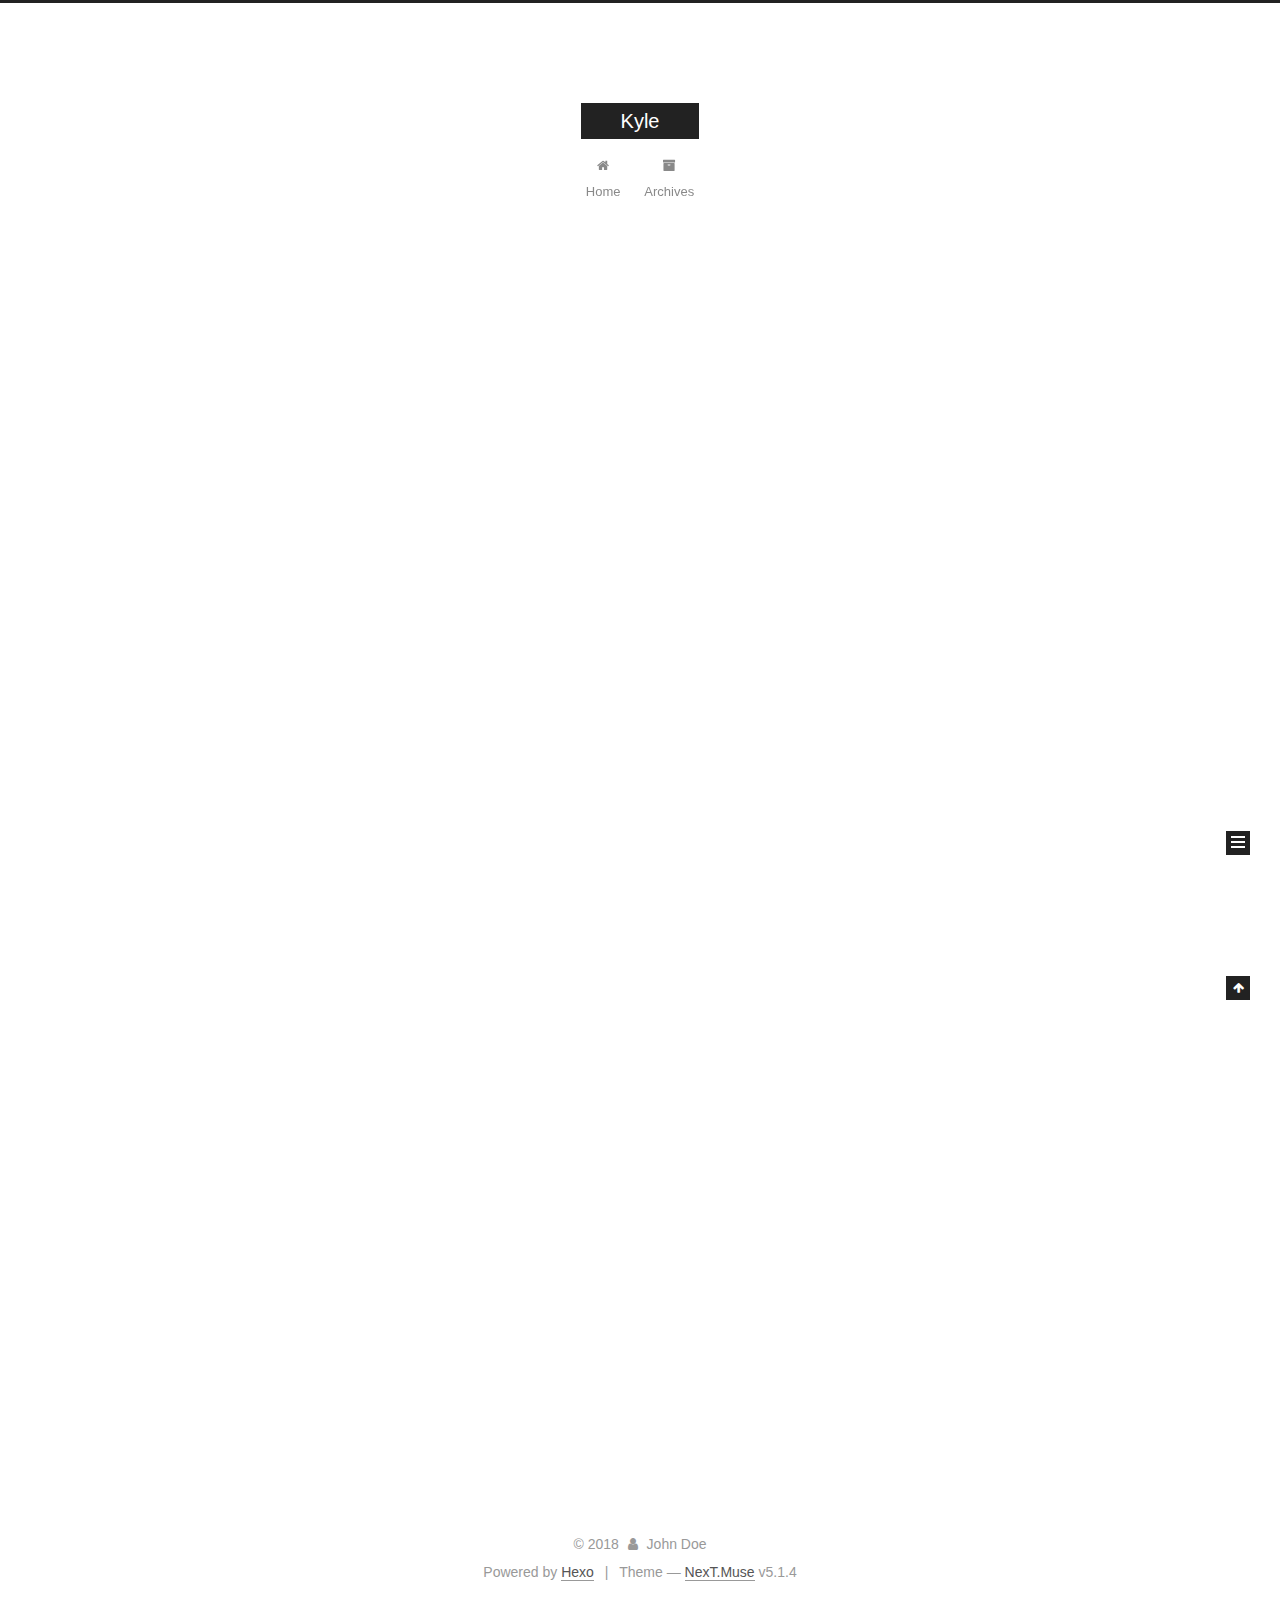
<file: index.html>
<!DOCTYPE html>



  


<html class="theme-next muse use-motion" lang="">
<head><meta name="generator" content="Hexo 3.8.0">
  <meta charset="UTF-8">
<meta http-equiv="X-UA-Compatible" content="IE=edge">
<meta name="viewport" content="width=device-width, initial-scale=1, maximum-scale=1">
<meta name="theme-color" content="#222">









<meta http-equiv="Cache-Control" content="no-transform">
<meta http-equiv="Cache-Control" content="no-siteapp">
















  
  
  <link href="/lib/fancybox/source/jquery.fancybox.css?v=2.1.5" rel="stylesheet" type="text/css">







<link href="/lib/font-awesome/css/font-awesome.min.css?v=4.6.2" rel="stylesheet" type="text/css">

<link href="/css/main.css?v=5.1.4" rel="stylesheet" type="text/css">


  <link rel="apple-touch-icon" sizes="180x180" href="/images/apple-touch-icon-next.png?v=5.1.4">


  <link rel="icon" type="image/png" sizes="32x32" href="/images/favicon-32x32-next.png?v=5.1.4">


  <link rel="icon" type="image/png" sizes="16x16" href="/images/favicon-16x16-next.png?v=5.1.4">


  <link rel="mask-icon" href="/images/logo.svg?v=5.1.4" color="#222">





  <meta name="keywords" content="Hexo, NexT">










<meta property="og:type" content="website">
<meta property="og:title" content="Kyle">
<meta property="og:url" content="http://yoursite.com/index.html">
<meta property="og:site_name" content="Kyle">
<meta property="og:locale" content="default">
<meta name="twitter:card" content="summary">
<meta name="twitter:title" content="Kyle">



<script type="text/javascript" id="hexo.configurations">
  var NexT = window.NexT || {};
  var CONFIG = {
    root: '/',
    scheme: 'Muse',
    version: '5.1.4',
    sidebar: {"position":"left","display":"post","offset":12,"b2t":false,"scrollpercent":false,"onmobile":false},
    fancybox: true,
    tabs: true,
    motion: {"enable":true,"async":false,"transition":{"post_block":"fadeIn","post_header":"slideDownIn","post_body":"slideDownIn","coll_header":"slideLeftIn","sidebar":"slideUpIn"}},
    duoshuo: {
      userId: '0',
      author: 'Author'
    },
    algolia: {
      applicationID: '',
      apiKey: '',
      indexName: '',
      hits: {"per_page":10},
      labels: {"input_placeholder":"Search for Posts","hits_empty":"We didn't find any results for the search: ${query}","hits_stats":"${hits} results found in ${time} ms"}
    }
  };
</script>



  <link rel="canonical" href="http://yoursite.com/">





  <title>Kyle</title>
  








</head>

<body itemscope="" itemtype="http://schema.org/WebPage" lang="default">

  
  
    
  

  <div class="container sidebar-position-left 
  page-home">
    <div class="headband"></div>

    <header id="header" class="header" itemscope="" itemtype="http://schema.org/WPHeader">
      <div class="header-inner"><div class="site-brand-wrapper">
  <div class="site-meta ">
    

    <div class="custom-logo-site-title">
      <a href="/" class="brand" rel="start">
        <span class="logo-line-before"><i></i></span>
        <span class="site-title">Kyle</span>
        <span class="logo-line-after"><i></i></span>
      </a>
    </div>
      
        <p class="site-subtitle"></p>
      
  </div>

  <div class="site-nav-toggle">
    <button>
      <span class="btn-bar"></span>
      <span class="btn-bar"></span>
      <span class="btn-bar"></span>
    </button>
  </div>
</div>

<nav class="site-nav">
  

  
    <ul id="menu" class="menu">
      
        
        <li class="menu-item menu-item-home">
          <a href="/" rel="section">
            
              <i class="menu-item-icon fa fa-fw fa-home"></i> <br>
            
            Home
          </a>
        </li>
      
        
        <li class="menu-item menu-item-archives">
          <a href="/archives/" rel="section">
            
              <i class="menu-item-icon fa fa-fw fa-archive"></i> <br>
            
            Archives
          </a>
        </li>
      

      
    </ul>
  

  
</nav>



 </div>
    </header>

    <main id="main" class="main">
      <div class="main-inner">
        <div class="content-wrap">
          <div id="content" class="content">
            
  <section id="posts" class="posts-expand">
    
      

  

  
  
  

  <article class="post post-type-normal" itemscope="" itemtype="http://schema.org/Article">
  
  
  
  <div class="post-block">
    <link itemprop="mainEntityOfPage" href="http://yoursite.com/2018/11/27/test-my-site/">

    <span hidden itemprop="author" itemscope="" itemtype="http://schema.org/Person">
      <meta itemprop="name" content="John Doe">
      <meta itemprop="description" content="">
      <meta itemprop="image" content="/images/avatar.gif">
    </span>

    <span hidden itemprop="publisher" itemscope="" itemtype="http://schema.org/Organization">
      <meta itemprop="name" content="Kyle">
    </span>

    
      <header class="post-header">

        
        
          <h1 class="post-title" itemprop="name headline">
                
                <a class="post-title-link" href="/2018/11/27/test-my-site/" itemprop="url">test_my_site</a></h1>
        

        <div class="post-meta">
          <span class="post-time">
            
              <span class="post-meta-item-icon">
                <i class="fa fa-calendar-o"></i>
              </span>
              
                <span class="post-meta-item-text">Posted on</span>
              
              <time title="Post created" itemprop="dateCreated datePublished" datetime="2018-11-27T14:36:09+08:00">
                2018-11-27
              </time>
            

            

            
          </span>

          

          
            
          

          
          

          

          

          

        </div>
      </header>
    

    
    
    
    <div class="post-body" itemprop="articleBody">

      
      

      
        
          
            
          
        
      
    </div>
    
    
    

    

    

    

    <footer class="post-footer">
      

      

      

      
      
        <div class="post-eof"></div>
      
    </footer>
  </div>
  
  
  
  </article>


    
      

  

  
  
  

  <article class="post post-type-normal" itemscope="" itemtype="http://schema.org/Article">
  
  
  
  <div class="post-block">
    <link itemprop="mainEntityOfPage" href="http://yoursite.com/2018/11/27/hello-world/">

    <span hidden itemprop="author" itemscope="" itemtype="http://schema.org/Person">
      <meta itemprop="name" content="John Doe">
      <meta itemprop="description" content="">
      <meta itemprop="image" content="/images/avatar.gif">
    </span>

    <span hidden itemprop="publisher" itemscope="" itemtype="http://schema.org/Organization">
      <meta itemprop="name" content="Kyle">
    </span>

    
      <header class="post-header">

        
        
          <h1 class="post-title" itemprop="name headline">
                
                <a class="post-title-link" href="/2018/11/27/hello-world/" itemprop="url">Hello World</a></h1>
        

        <div class="post-meta">
          <span class="post-time">
            
              <span class="post-meta-item-icon">
                <i class="fa fa-calendar-o"></i>
              </span>
              
                <span class="post-meta-item-text">Posted on</span>
              
              <time title="Post created" itemprop="dateCreated datePublished" datetime="2018-11-27T14:27:02+08:00">
                2018-11-27
              </time>
            

            

            
          </span>

          

          
            
          

          
          

          

          

          

        </div>
      </header>
    

    
    
    
    <div class="post-body" itemprop="articleBody">

      
      

      
        
          
            <p>Welcome to <a href="https://hexo.io/" target="_blank" rel="noopener">Hexo</a>! This is your very first post. Check <a href="https://hexo.io/docs/" target="_blank" rel="noopener">documentation</a> for more info. If you get any problems when using Hexo, you can find the answer in <a href="https://hexo.io/docs/troubleshooting.html" target="_blank" rel="noopener">troubleshooting</a> or you can ask me on <a href="https://github.com/hexojs/hexo/issues" target="_blank" rel="noopener">GitHub</a>.</p>
<h2 id="Quick-Start"><a href="#Quick-Start" class="headerlink" title="Quick Start"></a>Quick Start</h2><h3 id="Create-a-new-post"><a href="#Create-a-new-post" class="headerlink" title="Create a new post"></a>Create a new post</h3><figure class="highlight bash"><table><tr><td class="gutter"><pre><span class="line">1</span><br></pre></td><td class="code"><pre><span class="line">$ hexo new <span class="string">"My New Post"</span></span><br></pre></td></tr></table></figure>
<p>More info: <a href="https://hexo.io/docs/writing.html" target="_blank" rel="noopener">Writing</a></p>
<h3 id="Run-server"><a href="#Run-server" class="headerlink" title="Run server"></a>Run server</h3><figure class="highlight bash"><table><tr><td class="gutter"><pre><span class="line">1</span><br></pre></td><td class="code"><pre><span class="line">$ hexo server</span><br></pre></td></tr></table></figure>
<p>More info: <a href="https://hexo.io/docs/server.html" target="_blank" rel="noopener">Server</a></p>
<h3 id="Generate-static-files"><a href="#Generate-static-files" class="headerlink" title="Generate static files"></a>Generate static files</h3><figure class="highlight bash"><table><tr><td class="gutter"><pre><span class="line">1</span><br></pre></td><td class="code"><pre><span class="line">$ hexo generate</span><br></pre></td></tr></table></figure>
<p>More info: <a href="https://hexo.io/docs/generating.html" target="_blank" rel="noopener">Generating</a></p>
<h3 id="Deploy-to-remote-sites"><a href="#Deploy-to-remote-sites" class="headerlink" title="Deploy to remote sites"></a>Deploy to remote sites</h3><figure class="highlight bash"><table><tr><td class="gutter"><pre><span class="line">1</span><br></pre></td><td class="code"><pre><span class="line">$ hexo deploy</span><br></pre></td></tr></table></figure>
<p>More info: <a href="https://hexo.io/docs/deployment.html" target="_blank" rel="noopener">Deployment</a></p>

          
        
      
    </div>
    
    
    

    

    

    

    <footer class="post-footer">
      

      

      

      
      
        <div class="post-eof"></div>
      
    </footer>
  </div>
  
  
  
  </article>


    
  </section>

  


          </div>
          


          

        </div>
        
          
  
  <div class="sidebar-toggle">
    <div class="sidebar-toggle-line-wrap">
      <span class="sidebar-toggle-line sidebar-toggle-line-first"></span>
      <span class="sidebar-toggle-line sidebar-toggle-line-middle"></span>
      <span class="sidebar-toggle-line sidebar-toggle-line-last"></span>
    </div>
  </div>

  <aside id="sidebar" class="sidebar">
    
    <div class="sidebar-inner">

      

      

      <section class="site-overview-wrap sidebar-panel sidebar-panel-active">
        <div class="site-overview">
          <div class="site-author motion-element" itemprop="author" itemscope="" itemtype="http://schema.org/Person">
            
              <p class="site-author-name" itemprop="name">John Doe</p>
              <p class="site-description motion-element" itemprop="description"></p>
          </div>

          <nav class="site-state motion-element">

            
              <div class="site-state-item site-state-posts">
              
                <a href="/archives/">
              
                  <span class="site-state-item-count">2</span>
                  <span class="site-state-item-name">posts</span>
                </a>
              </div>
            

            

            

          </nav>

          

          

          
          

          
          

          

        </div>
      </section>

      

      

    </div>
  </aside>


        
      </div>
    </main>

    <footer id="footer" class="footer">
      <div class="footer-inner">
        <div class="copyright">&copy; <span itemprop="copyrightYear">2018</span>
  <span class="with-love">
    <i class="fa fa-user"></i>
  </span>
  <span class="author" itemprop="copyrightHolder">John Doe</span>

  
</div>


  <div class="powered-by">Powered by <a class="theme-link" target="_blank" href="https://hexo.io">Hexo</a></div>



  <span class="post-meta-divider">|</span>



  <div class="theme-info">Theme &mdash; <a class="theme-link" target="_blank" href="https://github.com/iissnan/hexo-theme-next">NexT.Muse</a> v5.1.4</div>




        







        
      </div>
    </footer>

    
      <div class="back-to-top">
        <i class="fa fa-arrow-up"></i>
        
      </div>
    

    

  </div>

  

<script type="text/javascript">
  if (Object.prototype.toString.call(window.Promise) !== '[object Function]') {
    window.Promise = null;
  }
</script>









  












  
  
    <script type="text/javascript" src="/lib/jquery/index.js?v=2.1.3"></script>
  

  
  
    <script type="text/javascript" src="/lib/fastclick/lib/fastclick.min.js?v=1.0.6"></script>
  

  
  
    <script type="text/javascript" src="/lib/jquery_lazyload/jquery.lazyload.js?v=1.9.7"></script>
  

  
  
    <script type="text/javascript" src="/lib/velocity/velocity.min.js?v=1.2.1"></script>
  

  
  
    <script type="text/javascript" src="/lib/velocity/velocity.ui.min.js?v=1.2.1"></script>
  

  
  
    <script type="text/javascript" src="/lib/fancybox/source/jquery.fancybox.pack.js?v=2.1.5"></script>
  


  


  <script type="text/javascript" src="/js/src/utils.js?v=5.1.4"></script>

  <script type="text/javascript" src="/js/src/motion.js?v=5.1.4"></script>



  
  

  

  


  <script type="text/javascript" src="/js/src/bootstrap.js?v=5.1.4"></script>



  


  




	





  





  












  





  

  

  

  
  

  

  

  

</body>
</html>
</file>
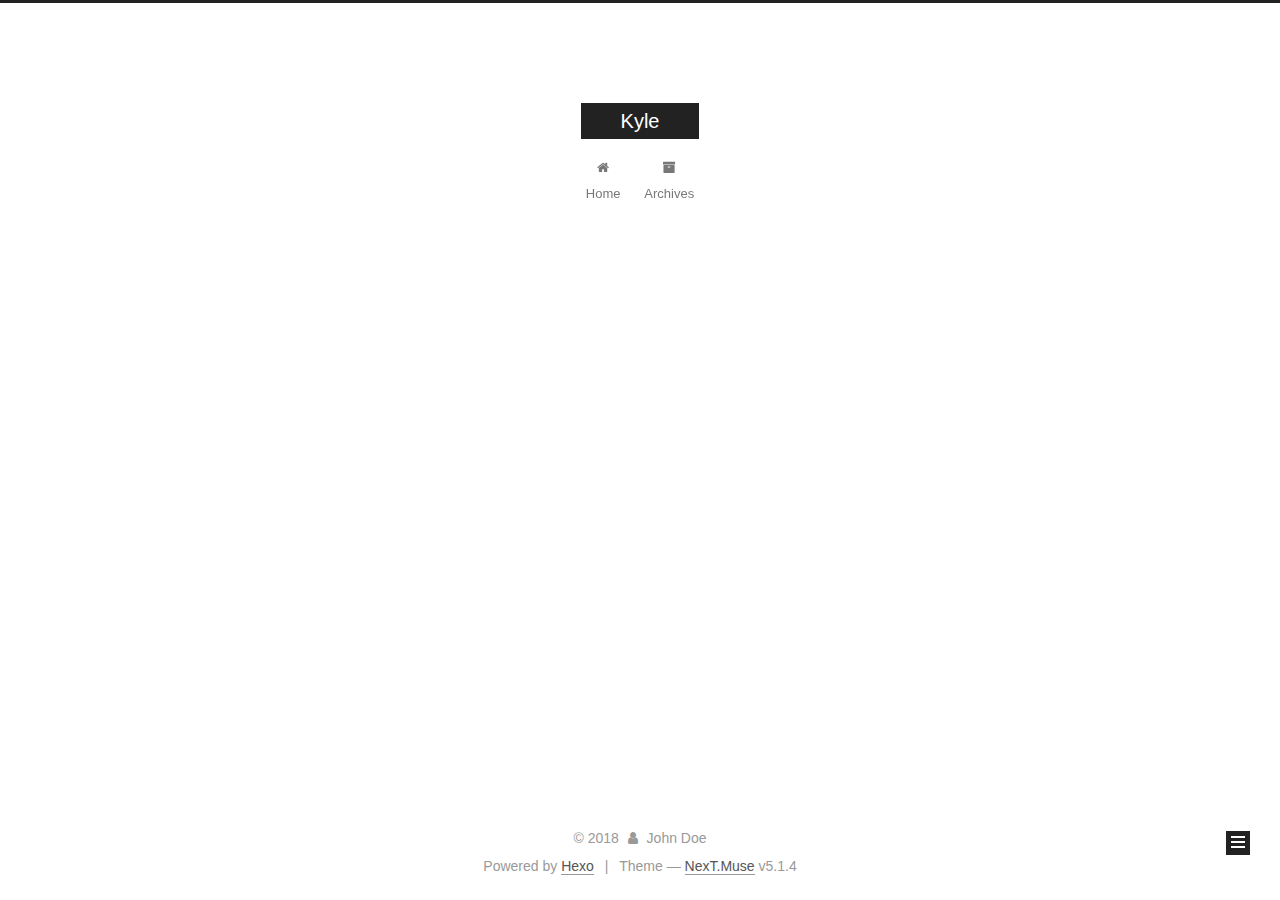
<file: archives/index.html>
<!DOCTYPE html>



  


<html class="theme-next muse use-motion" lang="">
<head><meta name="generator" content="Hexo 3.8.0">
  <meta charset="UTF-8">
<meta http-equiv="X-UA-Compatible" content="IE=edge">
<meta name="viewport" content="width=device-width, initial-scale=1, maximum-scale=1">
<meta name="theme-color" content="#222">









<meta http-equiv="Cache-Control" content="no-transform">
<meta http-equiv="Cache-Control" content="no-siteapp">
















  
  
  <link href="/lib/fancybox/source/jquery.fancybox.css?v=2.1.5" rel="stylesheet" type="text/css">







<link href="/lib/font-awesome/css/font-awesome.min.css?v=4.6.2" rel="stylesheet" type="text/css">

<link href="/css/main.css?v=5.1.4" rel="stylesheet" type="text/css">


  <link rel="apple-touch-icon" sizes="180x180" href="/images/apple-touch-icon-next.png?v=5.1.4">


  <link rel="icon" type="image/png" sizes="32x32" href="/images/favicon-32x32-next.png?v=5.1.4">


  <link rel="icon" type="image/png" sizes="16x16" href="/images/favicon-16x16-next.png?v=5.1.4">


  <link rel="mask-icon" href="/images/logo.svg?v=5.1.4" color="#222">





  <meta name="keywords" content="Hexo, NexT">










<meta property="og:type" content="website">
<meta property="og:title" content="Kyle">
<meta property="og:url" content="http://yoursite.com/archives/index.html">
<meta property="og:site_name" content="Kyle">
<meta property="og:locale" content="default">
<meta name="twitter:card" content="summary">
<meta name="twitter:title" content="Kyle">



<script type="text/javascript" id="hexo.configurations">
  var NexT = window.NexT || {};
  var CONFIG = {
    root: '/',
    scheme: 'Muse',
    version: '5.1.4',
    sidebar: {"position":"left","display":"post","offset":12,"b2t":false,"scrollpercent":false,"onmobile":false},
    fancybox: true,
    tabs: true,
    motion: {"enable":true,"async":false,"transition":{"post_block":"fadeIn","post_header":"slideDownIn","post_body":"slideDownIn","coll_header":"slideLeftIn","sidebar":"slideUpIn"}},
    duoshuo: {
      userId: '0',
      author: 'Author'
    },
    algolia: {
      applicationID: '',
      apiKey: '',
      indexName: '',
      hits: {"per_page":10},
      labels: {"input_placeholder":"Search for Posts","hits_empty":"We didn't find any results for the search: ${query}","hits_stats":"${hits} results found in ${time} ms"}
    }
  };
</script>



  <link rel="canonical" href="http://yoursite.com/archives/">





  <title>Archive | Kyle</title>
  








</head>

<body itemscope="" itemtype="http://schema.org/WebPage" lang="default">

  
  
    
  

  <div class="container sidebar-position-left page-archive">
    <div class="headband"></div>

    <header id="header" class="header" itemscope="" itemtype="http://schema.org/WPHeader">
      <div class="header-inner"><div class="site-brand-wrapper">
  <div class="site-meta ">
    

    <div class="custom-logo-site-title">
      <a href="/" class="brand" rel="start">
        <span class="logo-line-before"><i></i></span>
        <span class="site-title">Kyle</span>
        <span class="logo-line-after"><i></i></span>
      </a>
    </div>
      
        <p class="site-subtitle"></p>
      
  </div>

  <div class="site-nav-toggle">
    <button>
      <span class="btn-bar"></span>
      <span class="btn-bar"></span>
      <span class="btn-bar"></span>
    </button>
  </div>
</div>

<nav class="site-nav">
  

  
    <ul id="menu" class="menu">
      
        
        <li class="menu-item menu-item-home">
          <a href="/" rel="section">
            
              <i class="menu-item-icon fa fa-fw fa-home"></i> <br>
            
            Home
          </a>
        </li>
      
        
        <li class="menu-item menu-item-archives">
          <a href="/archives/" rel="section">
            
              <i class="menu-item-icon fa fa-fw fa-archive"></i> <br>
            
            Archives
          </a>
        </li>
      

      
    </ul>
  

  
</nav>



 </div>
    </header>

    <main id="main" class="main">
      <div class="main-inner">
        <div class="content-wrap">
          <div id="content" class="content">
            

  
  
  
  <div class="post-block archive">
    <div id="posts" class="posts-collapse">
      <span class="archive-move-on"></span>

      <span class="archive-page-counter">
        
        
        
          
        
        Um..! 2 posts in total. Keep on posting.
      </span>

      

        
        
        

        
          
          <div class="collection-title">
            <h1 class="archive-year" id="archive-year-2018">2018</h1>
          </div>
        
        

        

  <article class="post post-type-normal" itemscope="" itemtype="http://schema.org/Article">
    <header class="post-header">

      <h2 class="post-title">
        
            <a class="post-title-link" href="/2018/11/27/test-my-site/" itemprop="url">
              
                <span itemprop="name">test_my_site</span>
              
            </a>
        
      </h2>

      <div class="post-meta">
        <time class="post-time" itemprop="dateCreated" datetime="2018-11-27T14:36:09+08:00" content="2018-11-27">
          11-27
        </time>
      </div>

    </header>
  </article>



      

        
        
        

        
        

        

  <article class="post post-type-normal" itemscope="" itemtype="http://schema.org/Article">
    <header class="post-header">

      <h2 class="post-title">
        
            <a class="post-title-link" href="/2018/11/27/hello-world/" itemprop="url">
              
                <span itemprop="name">Hello World</span>
              
            </a>
        
      </h2>

      <div class="post-meta">
        <time class="post-time" itemprop="dateCreated" datetime="2018-11-27T14:27:02+08:00" content="2018-11-27">
          11-27
        </time>
      </div>

    </header>
  </article>



      

    </div>
  </div>
  
  
  

  



          </div>
          


          

        </div>
        
          
  
  <div class="sidebar-toggle">
    <div class="sidebar-toggle-line-wrap">
      <span class="sidebar-toggle-line sidebar-toggle-line-first"></span>
      <span class="sidebar-toggle-line sidebar-toggle-line-middle"></span>
      <span class="sidebar-toggle-line sidebar-toggle-line-last"></span>
    </div>
  </div>

  <aside id="sidebar" class="sidebar">
    
    <div class="sidebar-inner">

      

      

      <section class="site-overview-wrap sidebar-panel sidebar-panel-active">
        <div class="site-overview">
          <div class="site-author motion-element" itemprop="author" itemscope="" itemtype="http://schema.org/Person">
            
              <p class="site-author-name" itemprop="name">John Doe</p>
              <p class="site-description motion-element" itemprop="description"></p>
          </div>

          <nav class="site-state motion-element">

            
              <div class="site-state-item site-state-posts">
              
                <a href="/archives/">
              
                  <span class="site-state-item-count">2</span>
                  <span class="site-state-item-name">posts</span>
                </a>
              </div>
            

            

            

          </nav>

          

          

          
          

          
          

          

        </div>
      </section>

      

      

    </div>
  </aside>


        
      </div>
    </main>

    <footer id="footer" class="footer">
      <div class="footer-inner">
        <div class="copyright">&copy; <span itemprop="copyrightYear">2018</span>
  <span class="with-love">
    <i class="fa fa-user"></i>
  </span>
  <span class="author" itemprop="copyrightHolder">John Doe</span>

  
</div>


  <div class="powered-by">Powered by <a class="theme-link" target="_blank" href="https://hexo.io">Hexo</a></div>



  <span class="post-meta-divider">|</span>



  <div class="theme-info">Theme &mdash; <a class="theme-link" target="_blank" href="https://github.com/iissnan/hexo-theme-next">NexT.Muse</a> v5.1.4</div>




        







        
      </div>
    </footer>

    
      <div class="back-to-top">
        <i class="fa fa-arrow-up"></i>
        
      </div>
    

    

  </div>

  

<script type="text/javascript">
  if (Object.prototype.toString.call(window.Promise) !== '[object Function]') {
    window.Promise = null;
  }
</script>









  












  
  
    <script type="text/javascript" src="/lib/jquery/index.js?v=2.1.3"></script>
  

  
  
    <script type="text/javascript" src="/lib/fastclick/lib/fastclick.min.js?v=1.0.6"></script>
  

  
  
    <script type="text/javascript" src="/lib/jquery_lazyload/jquery.lazyload.js?v=1.9.7"></script>
  

  
  
    <script type="text/javascript" src="/lib/velocity/velocity.min.js?v=1.2.1"></script>
  

  
  
    <script type="text/javascript" src="/lib/velocity/velocity.ui.min.js?v=1.2.1"></script>
  

  
  
    <script type="text/javascript" src="/lib/fancybox/source/jquery.fancybox.pack.js?v=2.1.5"></script>
  


  


  <script type="text/javascript" src="/js/src/utils.js?v=5.1.4"></script>

  <script type="text/javascript" src="/js/src/motion.js?v=5.1.4"></script>



  
  

  

  


  <script type="text/javascript" src="/js/src/bootstrap.js?v=5.1.4"></script>



  


  




	





  





  












  





  

  

  

  
  

  

  

  

</body>
</html>
</file>
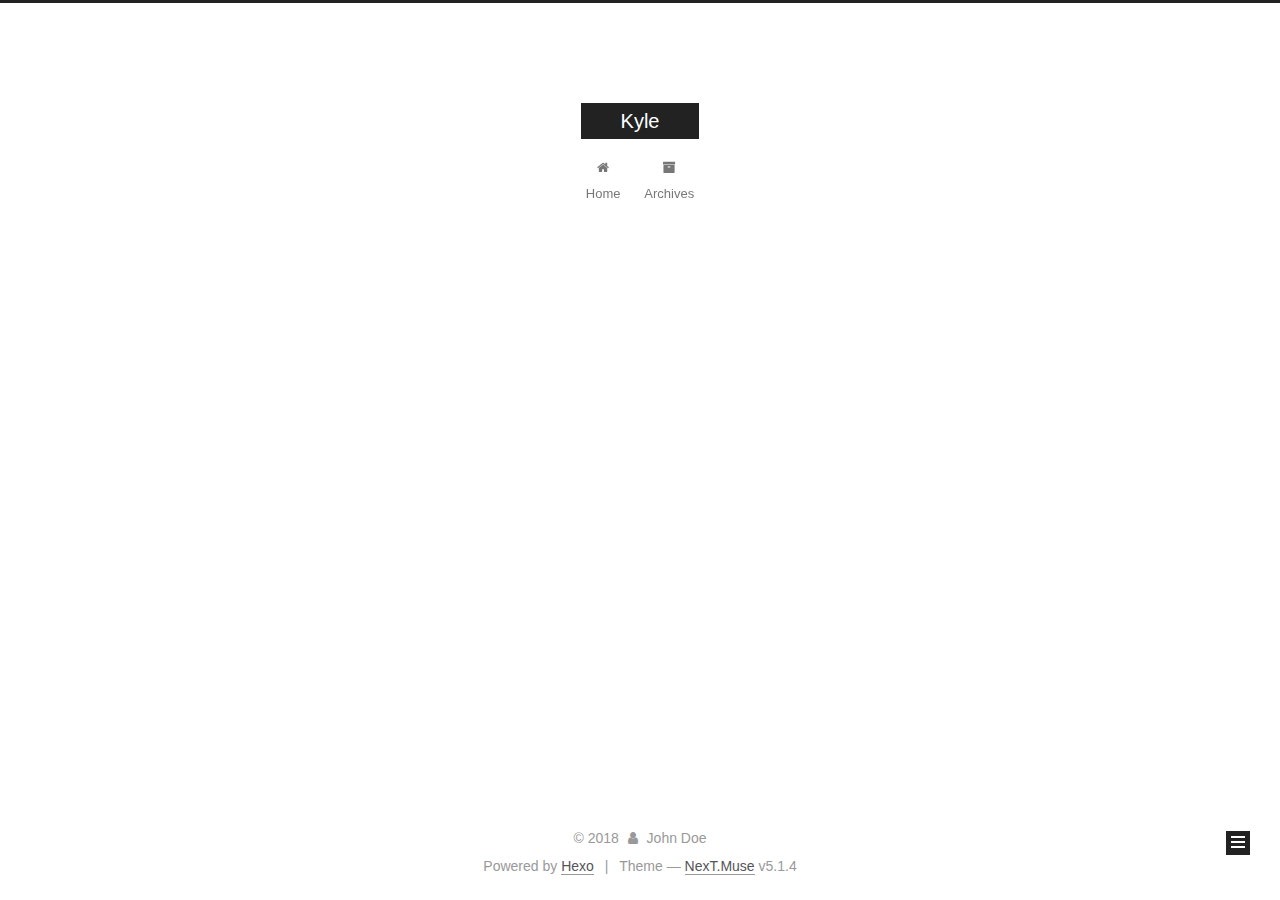
<file: archives/2018/index.html>
<!DOCTYPE html>



  


<html class="theme-next muse use-motion" lang="">
<head><meta name="generator" content="Hexo 3.8.0">
  <meta charset="UTF-8">
<meta http-equiv="X-UA-Compatible" content="IE=edge">
<meta name="viewport" content="width=device-width, initial-scale=1, maximum-scale=1">
<meta name="theme-color" content="#222">









<meta http-equiv="Cache-Control" content="no-transform">
<meta http-equiv="Cache-Control" content="no-siteapp">
















  
  
  <link href="/lib/fancybox/source/jquery.fancybox.css?v=2.1.5" rel="stylesheet" type="text/css">







<link href="/lib/font-awesome/css/font-awesome.min.css?v=4.6.2" rel="stylesheet" type="text/css">

<link href="/css/main.css?v=5.1.4" rel="stylesheet" type="text/css">


  <link rel="apple-touch-icon" sizes="180x180" href="/images/apple-touch-icon-next.png?v=5.1.4">


  <link rel="icon" type="image/png" sizes="32x32" href="/images/favicon-32x32-next.png?v=5.1.4">


  <link rel="icon" type="image/png" sizes="16x16" href="/images/favicon-16x16-next.png?v=5.1.4">


  <link rel="mask-icon" href="/images/logo.svg?v=5.1.4" color="#222">





  <meta name="keywords" content="Hexo, NexT">










<meta property="og:type" content="website">
<meta property="og:title" content="Kyle">
<meta property="og:url" content="http://yoursite.com/archives/2018/index.html">
<meta property="og:site_name" content="Kyle">
<meta property="og:locale" content="default">
<meta name="twitter:card" content="summary">
<meta name="twitter:title" content="Kyle">



<script type="text/javascript" id="hexo.configurations">
  var NexT = window.NexT || {};
  var CONFIG = {
    root: '/',
    scheme: 'Muse',
    version: '5.1.4',
    sidebar: {"position":"left","display":"post","offset":12,"b2t":false,"scrollpercent":false,"onmobile":false},
    fancybox: true,
    tabs: true,
    motion: {"enable":true,"async":false,"transition":{"post_block":"fadeIn","post_header":"slideDownIn","post_body":"slideDownIn","coll_header":"slideLeftIn","sidebar":"slideUpIn"}},
    duoshuo: {
      userId: '0',
      author: 'Author'
    },
    algolia: {
      applicationID: '',
      apiKey: '',
      indexName: '',
      hits: {"per_page":10},
      labels: {"input_placeholder":"Search for Posts","hits_empty":"We didn't find any results for the search: ${query}","hits_stats":"${hits} results found in ${time} ms"}
    }
  };
</script>



  <link rel="canonical" href="http://yoursite.com/archives/2018/">





  <title>Archive | Kyle</title>
  








</head>

<body itemscope="" itemtype="http://schema.org/WebPage" lang="default">

  
  
    
  

  <div class="container sidebar-position-left page-archive">
    <div class="headband"></div>

    <header id="header" class="header" itemscope="" itemtype="http://schema.org/WPHeader">
      <div class="header-inner"><div class="site-brand-wrapper">
  <div class="site-meta ">
    

    <div class="custom-logo-site-title">
      <a href="/" class="brand" rel="start">
        <span class="logo-line-before"><i></i></span>
        <span class="site-title">Kyle</span>
        <span class="logo-line-after"><i></i></span>
      </a>
    </div>
      
        <p class="site-subtitle"></p>
      
  </div>

  <div class="site-nav-toggle">
    <button>
      <span class="btn-bar"></span>
      <span class="btn-bar"></span>
      <span class="btn-bar"></span>
    </button>
  </div>
</div>

<nav class="site-nav">
  

  
    <ul id="menu" class="menu">
      
        
        <li class="menu-item menu-item-home">
          <a href="/" rel="section">
            
              <i class="menu-item-icon fa fa-fw fa-home"></i> <br>
            
            Home
          </a>
        </li>
      
        
        <li class="menu-item menu-item-archives">
          <a href="/archives/" rel="section">
            
              <i class="menu-item-icon fa fa-fw fa-archive"></i> <br>
            
            Archives
          </a>
        </li>
      

      
    </ul>
  

  
</nav>



 </div>
    </header>

    <main id="main" class="main">
      <div class="main-inner">
        <div class="content-wrap">
          <div id="content" class="content">
            

  
  
  
  <div class="post-block archive">
    <div id="posts" class="posts-collapse">
      <span class="archive-move-on"></span>

      <span class="archive-page-counter">
        
        
        
          
        
        Um..! 2 posts in total. Keep on posting.
      </span>

      

        
        
        

        
          
          <div class="collection-title">
            <h1 class="archive-year" id="archive-year-2018">2018</h1>
          </div>
        
        

        

  <article class="post post-type-normal" itemscope="" itemtype="http://schema.org/Article">
    <header class="post-header">

      <h2 class="post-title">
        
            <a class="post-title-link" href="/2018/11/27/test-my-site/" itemprop="url">
              
                <span itemprop="name">test_my_site</span>
              
            </a>
        
      </h2>

      <div class="post-meta">
        <time class="post-time" itemprop="dateCreated" datetime="2018-11-27T14:36:09+08:00" content="2018-11-27">
          11-27
        </time>
      </div>

    </header>
  </article>



      

        
        
        

        
        

        

  <article class="post post-type-normal" itemscope="" itemtype="http://schema.org/Article">
    <header class="post-header">

      <h2 class="post-title">
        
            <a class="post-title-link" href="/2018/11/27/hello-world/" itemprop="url">
              
                <span itemprop="name">Hello World</span>
              
            </a>
        
      </h2>

      <div class="post-meta">
        <time class="post-time" itemprop="dateCreated" datetime="2018-11-27T14:27:02+08:00" content="2018-11-27">
          11-27
        </time>
      </div>

    </header>
  </article>



      

    </div>
  </div>
  
  
  

  



          </div>
          


          

        </div>
        
          
  
  <div class="sidebar-toggle">
    <div class="sidebar-toggle-line-wrap">
      <span class="sidebar-toggle-line sidebar-toggle-line-first"></span>
      <span class="sidebar-toggle-line sidebar-toggle-line-middle"></span>
      <span class="sidebar-toggle-line sidebar-toggle-line-last"></span>
    </div>
  </div>

  <aside id="sidebar" class="sidebar">
    
    <div class="sidebar-inner">

      

      

      <section class="site-overview-wrap sidebar-panel sidebar-panel-active">
        <div class="site-overview">
          <div class="site-author motion-element" itemprop="author" itemscope="" itemtype="http://schema.org/Person">
            
              <p class="site-author-name" itemprop="name">John Doe</p>
              <p class="site-description motion-element" itemprop="description"></p>
          </div>

          <nav class="site-state motion-element">

            
              <div class="site-state-item site-state-posts">
              
                <a href="/archives/">
              
                  <span class="site-state-item-count">2</span>
                  <span class="site-state-item-name">posts</span>
                </a>
              </div>
            

            

            

          </nav>

          

          

          
          

          
          

          

        </div>
      </section>

      

      

    </div>
  </aside>


        
      </div>
    </main>

    <footer id="footer" class="footer">
      <div class="footer-inner">
        <div class="copyright">&copy; <span itemprop="copyrightYear">2018</span>
  <span class="with-love">
    <i class="fa fa-user"></i>
  </span>
  <span class="author" itemprop="copyrightHolder">John Doe</span>

  
</div>


  <div class="powered-by">Powered by <a class="theme-link" target="_blank" href="https://hexo.io">Hexo</a></div>



  <span class="post-meta-divider">|</span>



  <div class="theme-info">Theme &mdash; <a class="theme-link" target="_blank" href="https://github.com/iissnan/hexo-theme-next">NexT.Muse</a> v5.1.4</div>




        







        
      </div>
    </footer>

    
      <div class="back-to-top">
        <i class="fa fa-arrow-up"></i>
        
      </div>
    

    

  </div>

  

<script type="text/javascript">
  if (Object.prototype.toString.call(window.Promise) !== '[object Function]') {
    window.Promise = null;
  }
</script>









  












  
  
    <script type="text/javascript" src="/lib/jquery/index.js?v=2.1.3"></script>
  

  
  
    <script type="text/javascript" src="/lib/fastclick/lib/fastclick.min.js?v=1.0.6"></script>
  

  
  
    <script type="text/javascript" src="/lib/jquery_lazyload/jquery.lazyload.js?v=1.9.7"></script>
  

  
  
    <script type="text/javascript" src="/lib/velocity/velocity.min.js?v=1.2.1"></script>
  

  
  
    <script type="text/javascript" src="/lib/velocity/velocity.ui.min.js?v=1.2.1"></script>
  

  
  
    <script type="text/javascript" src="/lib/fancybox/source/jquery.fancybox.pack.js?v=2.1.5"></script>
  


  


  <script type="text/javascript" src="/js/src/utils.js?v=5.1.4"></script>

  <script type="text/javascript" src="/js/src/motion.js?v=5.1.4"></script>



  
  

  

  


  <script type="text/javascript" src="/js/src/bootstrap.js?v=5.1.4"></script>



  


  




	





  





  












  





  

  

  

  
  

  

  

  

</body>
</html>
</file>
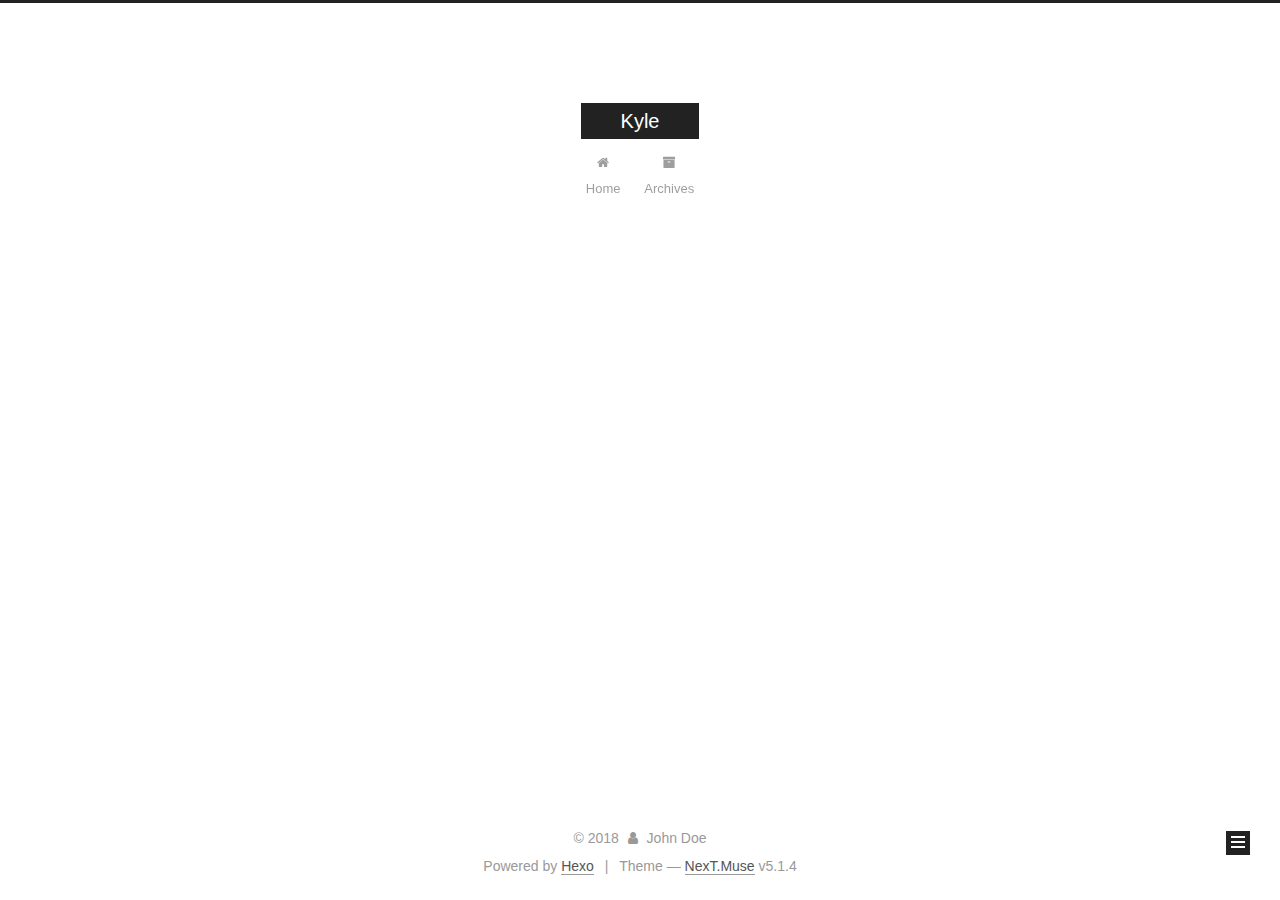
<file: archives/2018/11/index.html>
<!DOCTYPE html>



  


<html class="theme-next muse use-motion" lang="">
<head><meta name="generator" content="Hexo 3.8.0">
  <meta charset="UTF-8">
<meta http-equiv="X-UA-Compatible" content="IE=edge">
<meta name="viewport" content="width=device-width, initial-scale=1, maximum-scale=1">
<meta name="theme-color" content="#222">









<meta http-equiv="Cache-Control" content="no-transform">
<meta http-equiv="Cache-Control" content="no-siteapp">
















  
  
  <link href="/lib/fancybox/source/jquery.fancybox.css?v=2.1.5" rel="stylesheet" type="text/css">







<link href="/lib/font-awesome/css/font-awesome.min.css?v=4.6.2" rel="stylesheet" type="text/css">

<link href="/css/main.css?v=5.1.4" rel="stylesheet" type="text/css">


  <link rel="apple-touch-icon" sizes="180x180" href="/images/apple-touch-icon-next.png?v=5.1.4">


  <link rel="icon" type="image/png" sizes="32x32" href="/images/favicon-32x32-next.png?v=5.1.4">


  <link rel="icon" type="image/png" sizes="16x16" href="/images/favicon-16x16-next.png?v=5.1.4">


  <link rel="mask-icon" href="/images/logo.svg?v=5.1.4" color="#222">





  <meta name="keywords" content="Hexo, NexT">










<meta property="og:type" content="website">
<meta property="og:title" content="Kyle">
<meta property="og:url" content="http://yoursite.com/archives/2018/11/index.html">
<meta property="og:site_name" content="Kyle">
<meta property="og:locale" content="default">
<meta name="twitter:card" content="summary">
<meta name="twitter:title" content="Kyle">



<script type="text/javascript" id="hexo.configurations">
  var NexT = window.NexT || {};
  var CONFIG = {
    root: '/',
    scheme: 'Muse',
    version: '5.1.4',
    sidebar: {"position":"left","display":"post","offset":12,"b2t":false,"scrollpercent":false,"onmobile":false},
    fancybox: true,
    tabs: true,
    motion: {"enable":true,"async":false,"transition":{"post_block":"fadeIn","post_header":"slideDownIn","post_body":"slideDownIn","coll_header":"slideLeftIn","sidebar":"slideUpIn"}},
    duoshuo: {
      userId: '0',
      author: 'Author'
    },
    algolia: {
      applicationID: '',
      apiKey: '',
      indexName: '',
      hits: {"per_page":10},
      labels: {"input_placeholder":"Search for Posts","hits_empty":"We didn't find any results for the search: ${query}","hits_stats":"${hits} results found in ${time} ms"}
    }
  };
</script>



  <link rel="canonical" href="http://yoursite.com/archives/2018/11/">





  <title>Archive | Kyle</title>
  








</head>

<body itemscope="" itemtype="http://schema.org/WebPage" lang="default">

  
  
    
  

  <div class="container sidebar-position-left page-archive">
    <div class="headband"></div>

    <header id="header" class="header" itemscope="" itemtype="http://schema.org/WPHeader">
      <div class="header-inner"><div class="site-brand-wrapper">
  <div class="site-meta ">
    

    <div class="custom-logo-site-title">
      <a href="/" class="brand" rel="start">
        <span class="logo-line-before"><i></i></span>
        <span class="site-title">Kyle</span>
        <span class="logo-line-after"><i></i></span>
      </a>
    </div>
      
        <p class="site-subtitle"></p>
      
  </div>

  <div class="site-nav-toggle">
    <button>
      <span class="btn-bar"></span>
      <span class="btn-bar"></span>
      <span class="btn-bar"></span>
    </button>
  </div>
</div>

<nav class="site-nav">
  

  
    <ul id="menu" class="menu">
      
        
        <li class="menu-item menu-item-home">
          <a href="/" rel="section">
            
              <i class="menu-item-icon fa fa-fw fa-home"></i> <br>
            
            Home
          </a>
        </li>
      
        
        <li class="menu-item menu-item-archives">
          <a href="/archives/" rel="section">
            
              <i class="menu-item-icon fa fa-fw fa-archive"></i> <br>
            
            Archives
          </a>
        </li>
      

      
    </ul>
  

  
</nav>



 </div>
    </header>

    <main id="main" class="main">
      <div class="main-inner">
        <div class="content-wrap">
          <div id="content" class="content">
            

  
  
  
  <div class="post-block archive">
    <div id="posts" class="posts-collapse">
      <span class="archive-move-on"></span>

      <span class="archive-page-counter">
        
        
        
          
        
        Um..! 2 posts in total. Keep on posting.
      </span>

      

        
        
        

        
          
          <div class="collection-title">
            <h1 class="archive-year" id="archive-year-2018">2018</h1>
          </div>
        
        

        

  <article class="post post-type-normal" itemscope="" itemtype="http://schema.org/Article">
    <header class="post-header">

      <h2 class="post-title">
        
            <a class="post-title-link" href="/2018/11/27/test-my-site/" itemprop="url">
              
                <span itemprop="name">test_my_site</span>
              
            </a>
        
      </h2>

      <div class="post-meta">
        <time class="post-time" itemprop="dateCreated" datetime="2018-11-27T14:36:09+08:00" content="2018-11-27">
          11-27
        </time>
      </div>

    </header>
  </article>



      

        
        
        

        
        

        

  <article class="post post-type-normal" itemscope="" itemtype="http://schema.org/Article">
    <header class="post-header">

      <h2 class="post-title">
        
            <a class="post-title-link" href="/2018/11/27/hello-world/" itemprop="url">
              
                <span itemprop="name">Hello World</span>
              
            </a>
        
      </h2>

      <div class="post-meta">
        <time class="post-time" itemprop="dateCreated" datetime="2018-11-27T14:27:02+08:00" content="2018-11-27">
          11-27
        </time>
      </div>

    </header>
  </article>



      

    </div>
  </div>
  
  
  

  



          </div>
          


          

        </div>
        
          
  
  <div class="sidebar-toggle">
    <div class="sidebar-toggle-line-wrap">
      <span class="sidebar-toggle-line sidebar-toggle-line-first"></span>
      <span class="sidebar-toggle-line sidebar-toggle-line-middle"></span>
      <span class="sidebar-toggle-line sidebar-toggle-line-last"></span>
    </div>
  </div>

  <aside id="sidebar" class="sidebar">
    
    <div class="sidebar-inner">

      

      

      <section class="site-overview-wrap sidebar-panel sidebar-panel-active">
        <div class="site-overview">
          <div class="site-author motion-element" itemprop="author" itemscope="" itemtype="http://schema.org/Person">
            
              <p class="site-author-name" itemprop="name">John Doe</p>
              <p class="site-description motion-element" itemprop="description"></p>
          </div>

          <nav class="site-state motion-element">

            
              <div class="site-state-item site-state-posts">
              
                <a href="/archives/">
              
                  <span class="site-state-item-count">2</span>
                  <span class="site-state-item-name">posts</span>
                </a>
              </div>
            

            

            

          </nav>

          

          

          
          

          
          

          

        </div>
      </section>

      

      

    </div>
  </aside>


        
      </div>
    </main>

    <footer id="footer" class="footer">
      <div class="footer-inner">
        <div class="copyright">&copy; <span itemprop="copyrightYear">2018</span>
  <span class="with-love">
    <i class="fa fa-user"></i>
  </span>
  <span class="author" itemprop="copyrightHolder">John Doe</span>

  
</div>


  <div class="powered-by">Powered by <a class="theme-link" target="_blank" href="https://hexo.io">Hexo</a></div>



  <span class="post-meta-divider">|</span>



  <div class="theme-info">Theme &mdash; <a class="theme-link" target="_blank" href="https://github.com/iissnan/hexo-theme-next">NexT.Muse</a> v5.1.4</div>




        







        
      </div>
    </footer>

    
      <div class="back-to-top">
        <i class="fa fa-arrow-up"></i>
        
      </div>
    

    

  </div>

  

<script type="text/javascript">
  if (Object.prototype.toString.call(window.Promise) !== '[object Function]') {
    window.Promise = null;
  }
</script>









  












  
  
    <script type="text/javascript" src="/lib/jquery/index.js?v=2.1.3"></script>
  

  
  
    <script type="text/javascript" src="/lib/fastclick/lib/fastclick.min.js?v=1.0.6"></script>
  

  
  
    <script type="text/javascript" src="/lib/jquery_lazyload/jquery.lazyload.js?v=1.9.7"></script>
  

  
  
    <script type="text/javascript" src="/lib/velocity/velocity.min.js?v=1.2.1"></script>
  

  
  
    <script type="text/javascript" src="/lib/velocity/velocity.ui.min.js?v=1.2.1"></script>
  

  
  
    <script type="text/javascript" src="/lib/fancybox/source/jquery.fancybox.pack.js?v=2.1.5"></script>
  


  


  <script type="text/javascript" src="/js/src/utils.js?v=5.1.4"></script>

  <script type="text/javascript" src="/js/src/motion.js?v=5.1.4"></script>



  
  

  

  


  <script type="text/javascript" src="/js/src/bootstrap.js?v=5.1.4"></script>



  


  




	





  





  












  





  

  

  

  
  

  

  

  

</body>
</html>
</file>
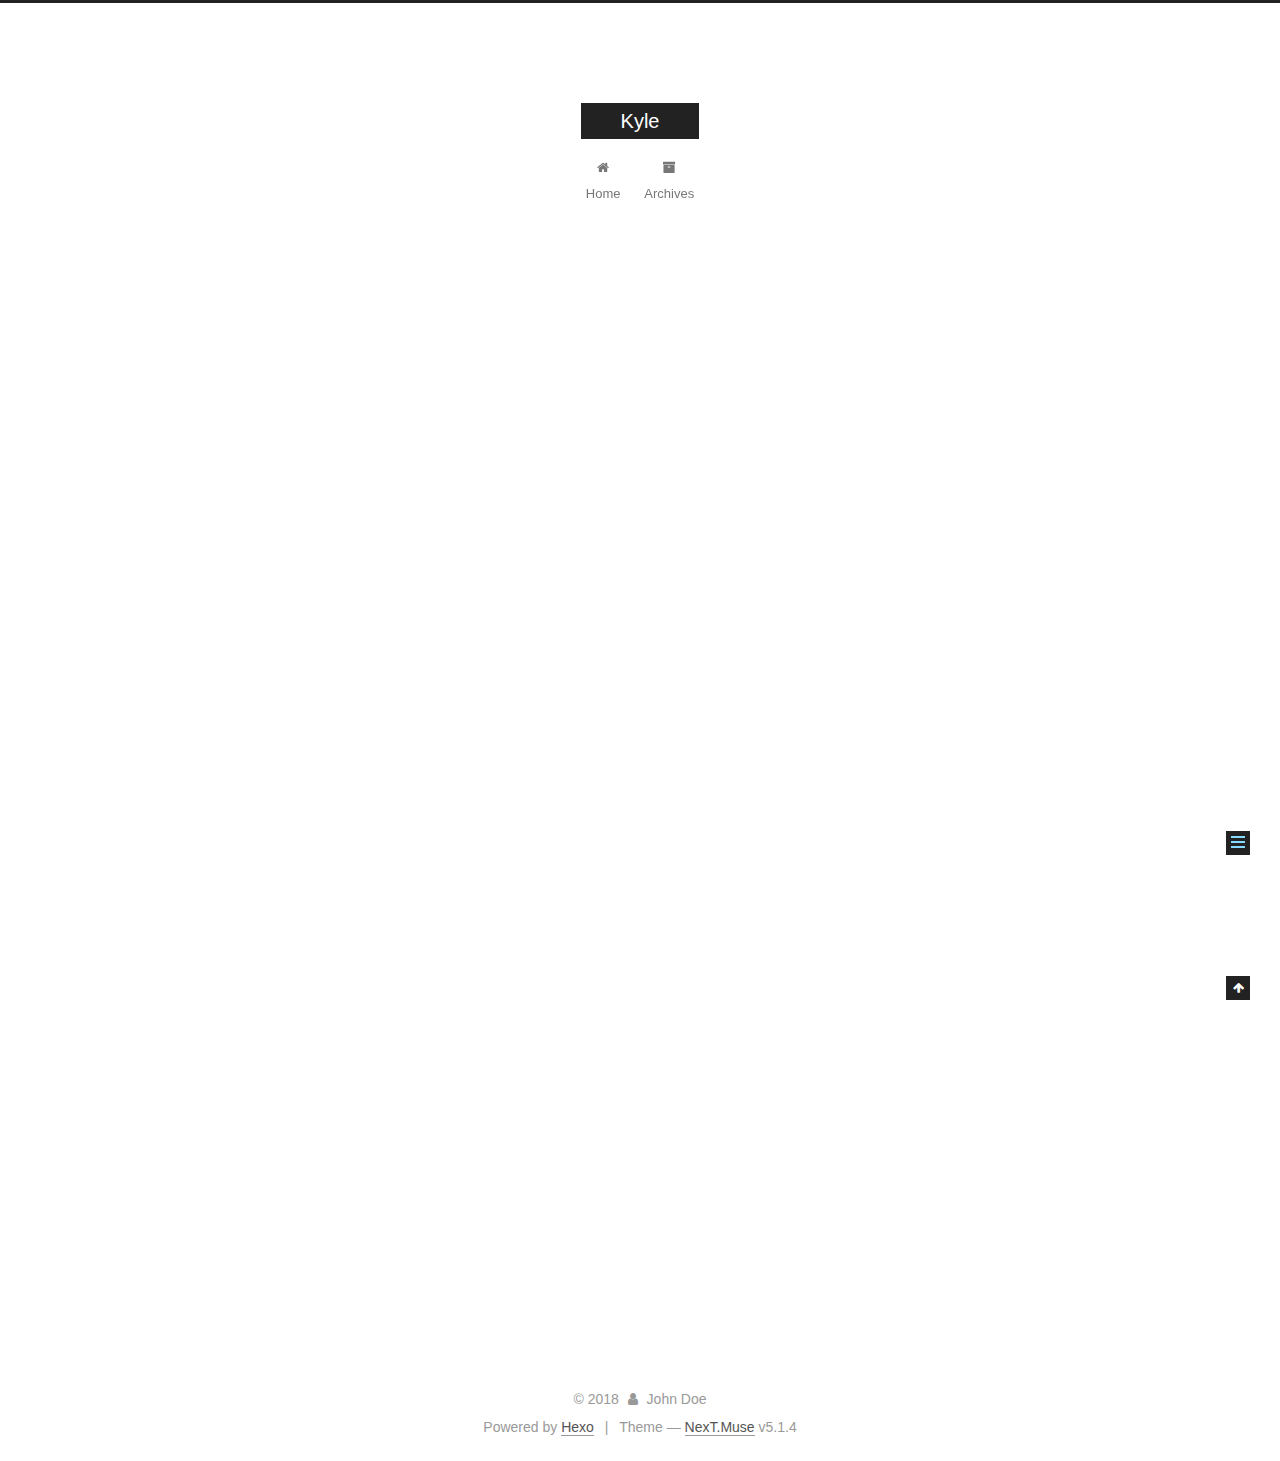
<file: 2018/11/27/hello-world/index.html>
<!DOCTYPE html>



  


<html class="theme-next muse use-motion" lang="">
<head><meta name="generator" content="Hexo 3.8.0">
  <meta charset="UTF-8">
<meta http-equiv="X-UA-Compatible" content="IE=edge">
<meta name="viewport" content="width=device-width, initial-scale=1, maximum-scale=1">
<meta name="theme-color" content="#222">









<meta http-equiv="Cache-Control" content="no-transform">
<meta http-equiv="Cache-Control" content="no-siteapp">
















  
  
  <link href="/lib/fancybox/source/jquery.fancybox.css?v=2.1.5" rel="stylesheet" type="text/css">







<link href="/lib/font-awesome/css/font-awesome.min.css?v=4.6.2" rel="stylesheet" type="text/css">

<link href="/css/main.css?v=5.1.4" rel="stylesheet" type="text/css">


  <link rel="apple-touch-icon" sizes="180x180" href="/images/apple-touch-icon-next.png?v=5.1.4">


  <link rel="icon" type="image/png" sizes="32x32" href="/images/favicon-32x32-next.png?v=5.1.4">


  <link rel="icon" type="image/png" sizes="16x16" href="/images/favicon-16x16-next.png?v=5.1.4">


  <link rel="mask-icon" href="/images/logo.svg?v=5.1.4" color="#222">





  <meta name="keywords" content="Hexo, NexT">










<meta name="description" content="Welcome to Hexo! This is your very first post. Check documentation for more info. If you get any problems when using Hexo, you can find the answer in troubleshooting or you can ask me on GitHub. Quick">
<meta property="og:type" content="article">
<meta property="og:title" content="Hello World">
<meta property="og:url" content="http://yoursite.com/2018/11/27/hello-world/index.html">
<meta property="og:site_name" content="Kyle">
<meta property="og:description" content="Welcome to Hexo! This is your very first post. Check documentation for more info. If you get any problems when using Hexo, you can find the answer in troubleshooting or you can ask me on GitHub. Quick">
<meta property="og:locale" content="default">
<meta property="og:updated_time" content="2018-11-27T06:27:02.543Z">
<meta name="twitter:card" content="summary">
<meta name="twitter:title" content="Hello World">
<meta name="twitter:description" content="Welcome to Hexo! This is your very first post. Check documentation for more info. If you get any problems when using Hexo, you can find the answer in troubleshooting or you can ask me on GitHub. Quick">



<script type="text/javascript" id="hexo.configurations">
  var NexT = window.NexT || {};
  var CONFIG = {
    root: '/',
    scheme: 'Muse',
    version: '5.1.4',
    sidebar: {"position":"left","display":"post","offset":12,"b2t":false,"scrollpercent":false,"onmobile":false},
    fancybox: true,
    tabs: true,
    motion: {"enable":true,"async":false,"transition":{"post_block":"fadeIn","post_header":"slideDownIn","post_body":"slideDownIn","coll_header":"slideLeftIn","sidebar":"slideUpIn"}},
    duoshuo: {
      userId: '0',
      author: 'Author'
    },
    algolia: {
      applicationID: '',
      apiKey: '',
      indexName: '',
      hits: {"per_page":10},
      labels: {"input_placeholder":"Search for Posts","hits_empty":"We didn't find any results for the search: ${query}","hits_stats":"${hits} results found in ${time} ms"}
    }
  };
</script>



  <link rel="canonical" href="http://yoursite.com/2018/11/27/hello-world/">





  <title>Hello World | Kyle</title>
  








</head>

<body itemscope="" itemtype="http://schema.org/WebPage" lang="default">

  
  
    
  

  <div class="container sidebar-position-left page-post-detail">
    <div class="headband"></div>

    <header id="header" class="header" itemscope="" itemtype="http://schema.org/WPHeader">
      <div class="header-inner"><div class="site-brand-wrapper">
  <div class="site-meta ">
    

    <div class="custom-logo-site-title">
      <a href="/" class="brand" rel="start">
        <span class="logo-line-before"><i></i></span>
        <span class="site-title">Kyle</span>
        <span class="logo-line-after"><i></i></span>
      </a>
    </div>
      
        <p class="site-subtitle"></p>
      
  </div>

  <div class="site-nav-toggle">
    <button>
      <span class="btn-bar"></span>
      <span class="btn-bar"></span>
      <span class="btn-bar"></span>
    </button>
  </div>
</div>

<nav class="site-nav">
  

  
    <ul id="menu" class="menu">
      
        
        <li class="menu-item menu-item-home">
          <a href="/" rel="section">
            
              <i class="menu-item-icon fa fa-fw fa-home"></i> <br>
            
            Home
          </a>
        </li>
      
        
        <li class="menu-item menu-item-archives">
          <a href="/archives/" rel="section">
            
              <i class="menu-item-icon fa fa-fw fa-archive"></i> <br>
            
            Archives
          </a>
        </li>
      

      
    </ul>
  

  
</nav>



 </div>
    </header>

    <main id="main" class="main">
      <div class="main-inner">
        <div class="content-wrap">
          <div id="content" class="content">
            

  <div id="posts" class="posts-expand">
    

  

  
  
  

  <article class="post post-type-normal" itemscope="" itemtype="http://schema.org/Article">
  
  
  
  <div class="post-block">
    <link itemprop="mainEntityOfPage" href="http://yoursite.com/2018/11/27/hello-world/">

    <span hidden itemprop="author" itemscope="" itemtype="http://schema.org/Person">
      <meta itemprop="name" content="John Doe">
      <meta itemprop="description" content="">
      <meta itemprop="image" content="/images/avatar.gif">
    </span>

    <span hidden itemprop="publisher" itemscope="" itemtype="http://schema.org/Organization">
      <meta itemprop="name" content="Kyle">
    </span>

    
      <header class="post-header">

        
        
          <h1 class="post-title" itemprop="name headline">Hello World</h1>
        

        <div class="post-meta">
          <span class="post-time">
            
              <span class="post-meta-item-icon">
                <i class="fa fa-calendar-o"></i>
              </span>
              
                <span class="post-meta-item-text">Posted on</span>
              
              <time title="Post created" itemprop="dateCreated datePublished" datetime="2018-11-27T14:27:02+08:00">
                2018-11-27
              </time>
            

            

            
          </span>

          

          
            
          

          
          

          

          

          

        </div>
      </header>
    

    
    
    
    <div class="post-body" itemprop="articleBody">

      
      

      
        <p>Welcome to <a href="https://hexo.io/" target="_blank" rel="noopener">Hexo</a>! This is your very first post. Check <a href="https://hexo.io/docs/" target="_blank" rel="noopener">documentation</a> for more info. If you get any problems when using Hexo, you can find the answer in <a href="https://hexo.io/docs/troubleshooting.html" target="_blank" rel="noopener">troubleshooting</a> or you can ask me on <a href="https://github.com/hexojs/hexo/issues" target="_blank" rel="noopener">GitHub</a>.</p>
<h2 id="Quick-Start"><a href="#Quick-Start" class="headerlink" title="Quick Start"></a>Quick Start</h2><h3 id="Create-a-new-post"><a href="#Create-a-new-post" class="headerlink" title="Create a new post"></a>Create a new post</h3><figure class="highlight bash"><table><tr><td class="gutter"><pre><span class="line">1</span><br></pre></td><td class="code"><pre><span class="line">$ hexo new <span class="string">"My New Post"</span></span><br></pre></td></tr></table></figure>
<p>More info: <a href="https://hexo.io/docs/writing.html" target="_blank" rel="noopener">Writing</a></p>
<h3 id="Run-server"><a href="#Run-server" class="headerlink" title="Run server"></a>Run server</h3><figure class="highlight bash"><table><tr><td class="gutter"><pre><span class="line">1</span><br></pre></td><td class="code"><pre><span class="line">$ hexo server</span><br></pre></td></tr></table></figure>
<p>More info: <a href="https://hexo.io/docs/server.html" target="_blank" rel="noopener">Server</a></p>
<h3 id="Generate-static-files"><a href="#Generate-static-files" class="headerlink" title="Generate static files"></a>Generate static files</h3><figure class="highlight bash"><table><tr><td class="gutter"><pre><span class="line">1</span><br></pre></td><td class="code"><pre><span class="line">$ hexo generate</span><br></pre></td></tr></table></figure>
<p>More info: <a href="https://hexo.io/docs/generating.html" target="_blank" rel="noopener">Generating</a></p>
<h3 id="Deploy-to-remote-sites"><a href="#Deploy-to-remote-sites" class="headerlink" title="Deploy to remote sites"></a>Deploy to remote sites</h3><figure class="highlight bash"><table><tr><td class="gutter"><pre><span class="line">1</span><br></pre></td><td class="code"><pre><span class="line">$ hexo deploy</span><br></pre></td></tr></table></figure>
<p>More info: <a href="https://hexo.io/docs/deployment.html" target="_blank" rel="noopener">Deployment</a></p>

      
    </div>
    
    
    

    

    

    

    <footer class="post-footer">
      

      
      
      

      
        <div class="post-nav">
          <div class="post-nav-next post-nav-item">
            
          </div>

          <span class="post-nav-divider"></span>

          <div class="post-nav-prev post-nav-item">
            
              <a href="/2018/11/27/test-my-site/" rel="prev" title="test_my_site">
                test_my_site <i class="fa fa-chevron-right"></i>
              </a>
            
          </div>
        </div>
      

      
      
    </footer>
  </div>
  
  
  
  </article>



    <div class="post-spread">
      
    </div>
  </div>


          </div>
          


          

  



        </div>
        
          
  
  <div class="sidebar-toggle">
    <div class="sidebar-toggle-line-wrap">
      <span class="sidebar-toggle-line sidebar-toggle-line-first"></span>
      <span class="sidebar-toggle-line sidebar-toggle-line-middle"></span>
      <span class="sidebar-toggle-line sidebar-toggle-line-last"></span>
    </div>
  </div>

  <aside id="sidebar" class="sidebar">
    
    <div class="sidebar-inner">

      

      
        <ul class="sidebar-nav motion-element">
          <li class="sidebar-nav-toc sidebar-nav-active" data-target="post-toc-wrap">
            Table of Contents
          </li>
          <li class="sidebar-nav-overview" data-target="site-overview-wrap">
            Overview
          </li>
        </ul>
      

      <section class="site-overview-wrap sidebar-panel">
        <div class="site-overview">
          <div class="site-author motion-element" itemprop="author" itemscope="" itemtype="http://schema.org/Person">
            
              <p class="site-author-name" itemprop="name">John Doe</p>
              <p class="site-description motion-element" itemprop="description"></p>
          </div>

          <nav class="site-state motion-element">

            
              <div class="site-state-item site-state-posts">
              
                <a href="/archives/">
              
                  <span class="site-state-item-count">2</span>
                  <span class="site-state-item-name">posts</span>
                </a>
              </div>
            

            

            

          </nav>

          

          

          
          

          
          

          

        </div>
      </section>

      
      <!--noindex-->
        <section class="post-toc-wrap motion-element sidebar-panel sidebar-panel-active">
          <div class="post-toc">

            
              
            

            
              <div class="post-toc-content"><ol class="nav"><li class="nav-item nav-level-2"><a class="nav-link" href="#Quick-Start"><span class="nav-number">1.</span> <span class="nav-text">Quick Start</span></a><ol class="nav-child"><li class="nav-item nav-level-3"><a class="nav-link" href="#Create-a-new-post"><span class="nav-number">1.1.</span> <span class="nav-text">Create a new post</span></a></li><li class="nav-item nav-level-3"><a class="nav-link" href="#Run-server"><span class="nav-number">1.2.</span> <span class="nav-text">Run server</span></a></li><li class="nav-item nav-level-3"><a class="nav-link" href="#Generate-static-files"><span class="nav-number">1.3.</span> <span class="nav-text">Generate static files</span></a></li><li class="nav-item nav-level-3"><a class="nav-link" href="#Deploy-to-remote-sites"><span class="nav-number">1.4.</span> <span class="nav-text">Deploy to remote sites</span></a></li></ol></li></ol></div>
            

          </div>
        </section>
      <!--/noindex-->
      

      

    </div>
  </aside>


        
      </div>
    </main>

    <footer id="footer" class="footer">
      <div class="footer-inner">
        <div class="copyright">&copy; <span itemprop="copyrightYear">2018</span>
  <span class="with-love">
    <i class="fa fa-user"></i>
  </span>
  <span class="author" itemprop="copyrightHolder">John Doe</span>

  
</div>


  <div class="powered-by">Powered by <a class="theme-link" target="_blank" href="https://hexo.io">Hexo</a></div>



  <span class="post-meta-divider">|</span>



  <div class="theme-info">Theme &mdash; <a class="theme-link" target="_blank" href="https://github.com/iissnan/hexo-theme-next">NexT.Muse</a> v5.1.4</div>




        







        
      </div>
    </footer>

    
      <div class="back-to-top">
        <i class="fa fa-arrow-up"></i>
        
      </div>
    

    

  </div>

  

<script type="text/javascript">
  if (Object.prototype.toString.call(window.Promise) !== '[object Function]') {
    window.Promise = null;
  }
</script>









  












  
  
    <script type="text/javascript" src="/lib/jquery/index.js?v=2.1.3"></script>
  

  
  
    <script type="text/javascript" src="/lib/fastclick/lib/fastclick.min.js?v=1.0.6"></script>
  

  
  
    <script type="text/javascript" src="/lib/jquery_lazyload/jquery.lazyload.js?v=1.9.7"></script>
  

  
  
    <script type="text/javascript" src="/lib/velocity/velocity.min.js?v=1.2.1"></script>
  

  
  
    <script type="text/javascript" src="/lib/velocity/velocity.ui.min.js?v=1.2.1"></script>
  

  
  
    <script type="text/javascript" src="/lib/fancybox/source/jquery.fancybox.pack.js?v=2.1.5"></script>
  


  


  <script type="text/javascript" src="/js/src/utils.js?v=5.1.4"></script>

  <script type="text/javascript" src="/js/src/motion.js?v=5.1.4"></script>



  
  

  
  <script type="text/javascript" src="/js/src/scrollspy.js?v=5.1.4"></script>
<script type="text/javascript" src="/js/src/post-details.js?v=5.1.4"></script>



  


  <script type="text/javascript" src="/js/src/bootstrap.js?v=5.1.4"></script>



  


  




	





  





  












  





  

  

  

  
  

  

  

  

</body>
</html>
</file>
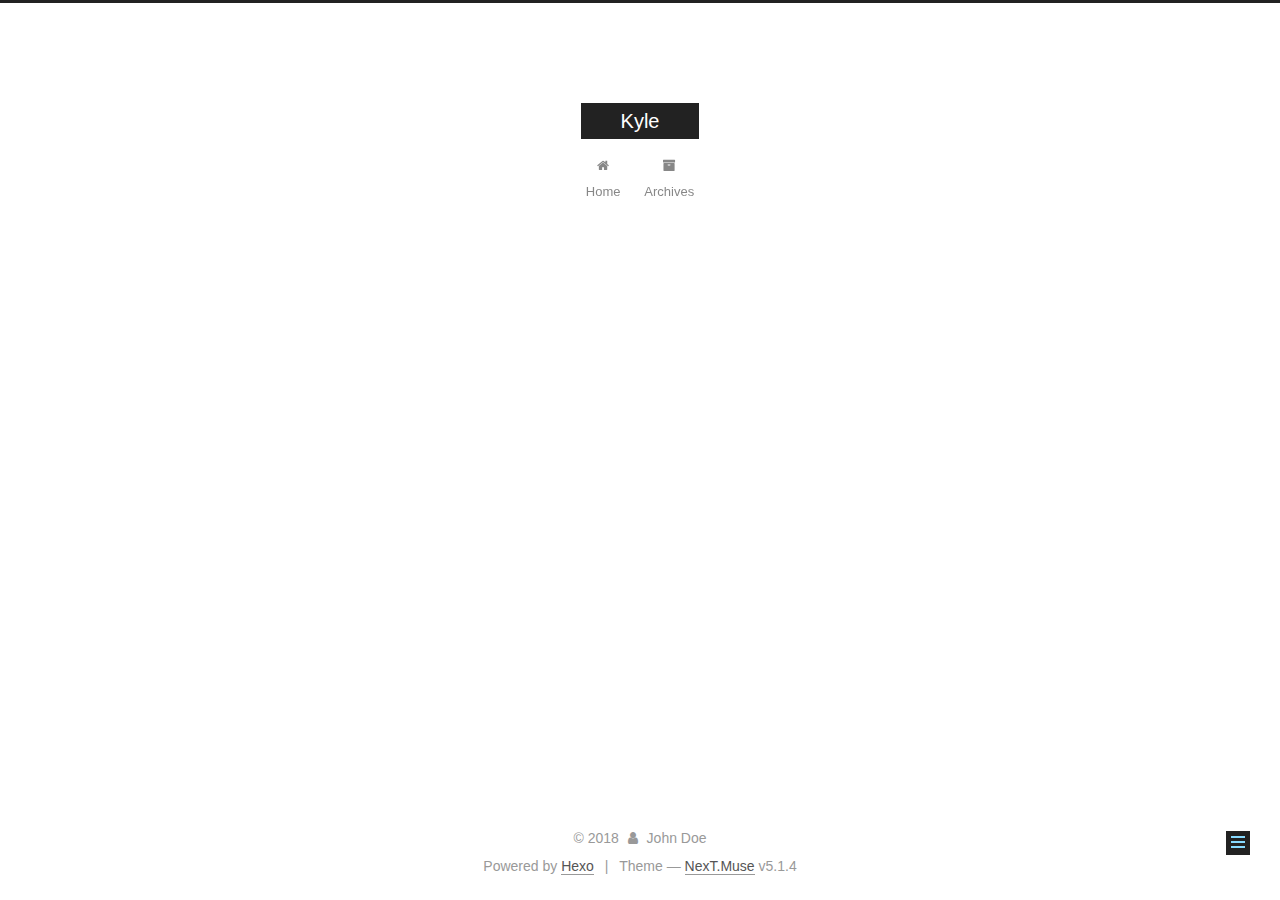
<file: 2018/11/27/test-my-site/index.html>
<!DOCTYPE html>



  


<html class="theme-next muse use-motion" lang="">
<head><meta name="generator" content="Hexo 3.8.0">
  <meta charset="UTF-8">
<meta http-equiv="X-UA-Compatible" content="IE=edge">
<meta name="viewport" content="width=device-width, initial-scale=1, maximum-scale=1">
<meta name="theme-color" content="#222">









<meta http-equiv="Cache-Control" content="no-transform">
<meta http-equiv="Cache-Control" content="no-siteapp">
















  
  
  <link href="/lib/fancybox/source/jquery.fancybox.css?v=2.1.5" rel="stylesheet" type="text/css">







<link href="/lib/font-awesome/css/font-awesome.min.css?v=4.6.2" rel="stylesheet" type="text/css">

<link href="/css/main.css?v=5.1.4" rel="stylesheet" type="text/css">


  <link rel="apple-touch-icon" sizes="180x180" href="/images/apple-touch-icon-next.png?v=5.1.4">


  <link rel="icon" type="image/png" sizes="32x32" href="/images/favicon-32x32-next.png?v=5.1.4">


  <link rel="icon" type="image/png" sizes="16x16" href="/images/favicon-16x16-next.png?v=5.1.4">


  <link rel="mask-icon" href="/images/logo.svg?v=5.1.4" color="#222">





  <meta name="keywords" content="Hexo, NexT">










<meta property="og:type" content="article">
<meta property="og:title" content="test_my_site">
<meta property="og:url" content="http://yoursite.com/2018/11/27/test-my-site/index.html">
<meta property="og:site_name" content="Kyle">
<meta property="og:locale" content="default">
<meta property="og:updated_time" content="2018-11-27T06:36:09.641Z">
<meta name="twitter:card" content="summary">
<meta name="twitter:title" content="test_my_site">



<script type="text/javascript" id="hexo.configurations">
  var NexT = window.NexT || {};
  var CONFIG = {
    root: '/',
    scheme: 'Muse',
    version: '5.1.4',
    sidebar: {"position":"left","display":"post","offset":12,"b2t":false,"scrollpercent":false,"onmobile":false},
    fancybox: true,
    tabs: true,
    motion: {"enable":true,"async":false,"transition":{"post_block":"fadeIn","post_header":"slideDownIn","post_body":"slideDownIn","coll_header":"slideLeftIn","sidebar":"slideUpIn"}},
    duoshuo: {
      userId: '0',
      author: 'Author'
    },
    algolia: {
      applicationID: '',
      apiKey: '',
      indexName: '',
      hits: {"per_page":10},
      labels: {"input_placeholder":"Search for Posts","hits_empty":"We didn't find any results for the search: ${query}","hits_stats":"${hits} results found in ${time} ms"}
    }
  };
</script>



  <link rel="canonical" href="http://yoursite.com/2018/11/27/test-my-site/">





  <title>test_my_site | Kyle</title>
  








</head>

<body itemscope="" itemtype="http://schema.org/WebPage" lang="default">

  
  
    
  

  <div class="container sidebar-position-left page-post-detail">
    <div class="headband"></div>

    <header id="header" class="header" itemscope="" itemtype="http://schema.org/WPHeader">
      <div class="header-inner"><div class="site-brand-wrapper">
  <div class="site-meta ">
    

    <div class="custom-logo-site-title">
      <a href="/" class="brand" rel="start">
        <span class="logo-line-before"><i></i></span>
        <span class="site-title">Kyle</span>
        <span class="logo-line-after"><i></i></span>
      </a>
    </div>
      
        <p class="site-subtitle"></p>
      
  </div>

  <div class="site-nav-toggle">
    <button>
      <span class="btn-bar"></span>
      <span class="btn-bar"></span>
      <span class="btn-bar"></span>
    </button>
  </div>
</div>

<nav class="site-nav">
  

  
    <ul id="menu" class="menu">
      
        
        <li class="menu-item menu-item-home">
          <a href="/" rel="section">
            
              <i class="menu-item-icon fa fa-fw fa-home"></i> <br>
            
            Home
          </a>
        </li>
      
        
        <li class="menu-item menu-item-archives">
          <a href="/archives/" rel="section">
            
              <i class="menu-item-icon fa fa-fw fa-archive"></i> <br>
            
            Archives
          </a>
        </li>
      

      
    </ul>
  

  
</nav>



 </div>
    </header>

    <main id="main" class="main">
      <div class="main-inner">
        <div class="content-wrap">
          <div id="content" class="content">
            

  <div id="posts" class="posts-expand">
    

  

  
  
  

  <article class="post post-type-normal" itemscope="" itemtype="http://schema.org/Article">
  
  
  
  <div class="post-block">
    <link itemprop="mainEntityOfPage" href="http://yoursite.com/2018/11/27/test-my-site/">

    <span hidden itemprop="author" itemscope="" itemtype="http://schema.org/Person">
      <meta itemprop="name" content="John Doe">
      <meta itemprop="description" content="">
      <meta itemprop="image" content="/images/avatar.gif">
    </span>

    <span hidden itemprop="publisher" itemscope="" itemtype="http://schema.org/Organization">
      <meta itemprop="name" content="Kyle">
    </span>

    
      <header class="post-header">

        
        
          <h1 class="post-title" itemprop="name headline">test_my_site</h1>
        

        <div class="post-meta">
          <span class="post-time">
            
              <span class="post-meta-item-icon">
                <i class="fa fa-calendar-o"></i>
              </span>
              
                <span class="post-meta-item-text">Posted on</span>
              
              <time title="Post created" itemprop="dateCreated datePublished" datetime="2018-11-27T14:36:09+08:00">
                2018-11-27
              </time>
            

            

            
          </span>

          

          
            
          

          
          

          

          

          

        </div>
      </header>
    

    
    
    
    <div class="post-body" itemprop="articleBody">

      
      

      
        
      
    </div>
    
    
    

    

    

    

    <footer class="post-footer">
      

      
      
      

      
        <div class="post-nav">
          <div class="post-nav-next post-nav-item">
            
              <a href="/2018/11/27/hello-world/" rel="next" title="Hello World">
                <i class="fa fa-chevron-left"></i> Hello World
              </a>
            
          </div>

          <span class="post-nav-divider"></span>

          <div class="post-nav-prev post-nav-item">
            
          </div>
        </div>
      

      
      
    </footer>
  </div>
  
  
  
  </article>



    <div class="post-spread">
      
    </div>
  </div>


          </div>
          


          

  



        </div>
        
          
  
  <div class="sidebar-toggle">
    <div class="sidebar-toggle-line-wrap">
      <span class="sidebar-toggle-line sidebar-toggle-line-first"></span>
      <span class="sidebar-toggle-line sidebar-toggle-line-middle"></span>
      <span class="sidebar-toggle-line sidebar-toggle-line-last"></span>
    </div>
  </div>

  <aside id="sidebar" class="sidebar">
    
    <div class="sidebar-inner">

      

      

      <section class="site-overview-wrap sidebar-panel sidebar-panel-active">
        <div class="site-overview">
          <div class="site-author motion-element" itemprop="author" itemscope="" itemtype="http://schema.org/Person">
            
              <p class="site-author-name" itemprop="name">John Doe</p>
              <p class="site-description motion-element" itemprop="description"></p>
          </div>

          <nav class="site-state motion-element">

            
              <div class="site-state-item site-state-posts">
              
                <a href="/archives/">
              
                  <span class="site-state-item-count">2</span>
                  <span class="site-state-item-name">posts</span>
                </a>
              </div>
            

            

            

          </nav>

          

          

          
          

          
          

          

        </div>
      </section>

      

      

    </div>
  </aside>


        
      </div>
    </main>

    <footer id="footer" class="footer">
      <div class="footer-inner">
        <div class="copyright">&copy; <span itemprop="copyrightYear">2018</span>
  <span class="with-love">
    <i class="fa fa-user"></i>
  </span>
  <span class="author" itemprop="copyrightHolder">John Doe</span>

  
</div>


  <div class="powered-by">Powered by <a class="theme-link" target="_blank" href="https://hexo.io">Hexo</a></div>



  <span class="post-meta-divider">|</span>



  <div class="theme-info">Theme &mdash; <a class="theme-link" target="_blank" href="https://github.com/iissnan/hexo-theme-next">NexT.Muse</a> v5.1.4</div>




        







        
      </div>
    </footer>

    
      <div class="back-to-top">
        <i class="fa fa-arrow-up"></i>
        
      </div>
    

    

  </div>

  

<script type="text/javascript">
  if (Object.prototype.toString.call(window.Promise) !== '[object Function]') {
    window.Promise = null;
  }
</script>









  












  
  
    <script type="text/javascript" src="/lib/jquery/index.js?v=2.1.3"></script>
  

  
  
    <script type="text/javascript" src="/lib/fastclick/lib/fastclick.min.js?v=1.0.6"></script>
  

  
  
    <script type="text/javascript" src="/lib/jquery_lazyload/jquery.lazyload.js?v=1.9.7"></script>
  

  
  
    <script type="text/javascript" src="/lib/velocity/velocity.min.js?v=1.2.1"></script>
  

  
  
    <script type="text/javascript" src="/lib/velocity/velocity.ui.min.js?v=1.2.1"></script>
  

  
  
    <script type="text/javascript" src="/lib/fancybox/source/jquery.fancybox.pack.js?v=2.1.5"></script>
  


  


  <script type="text/javascript" src="/js/src/utils.js?v=5.1.4"></script>

  <script type="text/javascript" src="/js/src/motion.js?v=5.1.4"></script>



  
  

  
  <script type="text/javascript" src="/js/src/scrollspy.js?v=5.1.4"></script>
<script type="text/javascript" src="/js/src/post-details.js?v=5.1.4"></script>



  


  <script type="text/javascript" src="/js/src/bootstrap.js?v=5.1.4"></script>



  


  




	





  





  












  





  

  

  

  
  

  

  

  

</body>
</html>
</file>
<file: css/main.css>
/* normalize.css v3.0.2 | MIT License | git.io/normalize */
html {
  font-family: sans-serif; /* 1 */
  -ms-text-size-adjust: 100%; /* 2 */
  -webkit-text-size-adjust: 100%; /* 2 */
}
body {
  margin: 0;
}
article,
aside,
details,
figcaption,
figure,
footer,
header,
hgroup,
main,
menu,
nav,
section,
summary {
  display: block;
}
audio,
canvas,
progress,
video {
  display: inline-block; /* 1 */
  vertical-align: baseline; /* 2 */
}
audio:not([controls]) {
  display: none;
  height: 0;
}
[hidden],
template {
  display: none;
}
a {
  background-color: transparent;
}
a:active,
a:hover {
  outline: 0;
}
abbr[title] {
  border-bottom: 1px dotted;
}
b,
strong {
  font-weight: bold;
}
dfn {
  font-style: italic;
}
h1 {
  font-size: 2em;
  margin: 0.67em 0;
}
mark {
  background: #ff0;
  color: #000;
}
small {
  font-size: 80%;
}
sub,
sup {
  font-size: 75%;
  line-height: 0;
  position: relative;
  vertical-align: baseline;
}
sup {
  top: -0.5em;
}
sub {
  bottom: -0.25em;
}
img {
  border: 0;
}
svg:not(:root) {
  overflow: hidden;
}
figure {
  margin: 1em 40px;
}
hr {
  -moz-box-sizing: content-box;
  box-sizing: content-box;
  height: 0;
}
pre {
  overflow: auto;
}
code,
kbd,
pre,
samp {
  font-family: monospace, monospace;
  font-size: 1em;
}
button,
input,
optgroup,
select,
textarea {
  color: inherit; /* 1 */
  font: inherit; /* 2 */
  margin: 0; /* 3 */
}
button {
  overflow: visible;
}
button,
select {
  text-transform: none;
}
button,
html input[type="button"],
input[type="reset"],
input[type="submit"] {
  -webkit-appearance: button; /* 2 */
  cursor: pointer; /* 3 */
}
button[disabled],
html input[disabled] {
  cursor: default;
}
button::-moz-focus-inner,
input::-moz-focus-inner {
  border: 0;
  padding: 0;
}
input {
  line-height: normal;
}
input[type="checkbox"],
input[type="radio"] {
  box-sizing: border-box; /* 1 */
  padding: 0; /* 2 */
}
input[type="number"]::-webkit-inner-spin-button,
input[type="number"]::-webkit-outer-spin-button {
  height: auto;
}
input[type="search"] {
  -webkit-appearance: textfield; /* 1 */
  -moz-box-sizing: content-box;
  -webkit-box-sizing: content-box; /* 2 */
  box-sizing: content-box;
}
input[type="search"]::-webkit-search-cancel-button,
input[type="search"]::-webkit-search-decoration {
  -webkit-appearance: none;
}
fieldset {
  border: 1px solid #c0c0c0;
  margin: 0 2px;
  padding: 0.35em 0.625em 0.75em;
}
legend {
  border: 0; /* 1 */
  padding: 0; /* 2 */
}
textarea {
  overflow: auto;
}
optgroup {
  font-weight: bold;
}
table {
  border-collapse: collapse;
  border-spacing: 0;
}
td,
th {
  padding: 0;
}
::selection {
  background: #262a30;
  color: #fff;
}
body {
  position: relative;
  font-family: 'Lato', "PingFang SC", "Microsoft YaHei", sans-serif;
  font-size: 14px;
  line-height: 2;
  color: #555;
  background: #fff;
}
@media (max-width: 767px) {
  body {
    padding-right: 0 !important;
  }
}
@media (min-width: 768px) and (max-width: 991px) {
  body {
    padding-right: 0 !important;
  }
}
@media (min-width: 1600px) {
  body {
    font-size: 16px;
  }
}
h1,
h2,
h3,
h4,
h5,
h6 {
  margin: 0;
  padding: 0;
  font-weight: bold;
  line-height: 1.5;
  font-family: 'Lato', "PingFang SC", "Microsoft YaHei", sans-serif;
}
h2,
h3,
h4,
h5,
h6 {
  margin: 20px 0 15px;
}
h1 {
  font-size: 22px;
}
@media (max-width: 767px) {
  h1 {
    font-size: 18px;
  }
}
h2 {
  font-size: 20px;
}
@media (max-width: 767px) {
  h2 {
    font-size: 16px;
  }
}
h3 {
  font-size: 18px;
}
@media (max-width: 767px) {
  h3 {
    font-size: 14px;
  }
}
h4 {
  font-size: 16px;
}
@media (max-width: 767px) {
  h4 {
    font-size: 12px;
  }
}
h5 {
  font-size: 14px;
}
@media (max-width: 767px) {
  h5 {
    font-size: 10px;
  }
}
h6 {
  font-size: 12px;
}
@media (max-width: 767px) {
  h6 {
    font-size: 8px;
  }
}
p {
  margin: 0 0 20px 0;
}
a {
  color: #555;
  text-decoration: none;
  outline: none;
  border-bottom: 1px solid #999;
  word-wrap: break-word;
}
a:hover {
  color: #222;
  border-bottom-color: #222;
}
blockquote {
  margin: 0;
  padding: 0;
}
img {
  display: block;
  margin: auto;
  max-width: 100%;
  height: auto;
}
hr {
  margin: 40px 0;
  height: 3px;
  border: none;
  background-color: #ddd;
  background-image: repeating-linear-gradient(-45deg, #fff, #fff 4px, transparent 4px, transparent 8px);
}
blockquote {
  padding: 0 15px;
  color: #666;
  border-left: 4px solid #ddd;
}
blockquote cite::before {
  content: "-";
  padding: 0 5px;
}
dt {
  font-weight: 700;
}
dd {
  margin: 0;
  padding: 0;
}
kbd {
  border: 1px solid #ccc;
  border-radius: 0.2em;
  box-shadow: 0.1em 0.1em 0.2em rgba(0,0,0,0.1);
  background-color: #f9f9f9;
  font-family: inherit;
  background-image: -webkit-linear-gradient(top, #eee, #fff, #eee);
  padding: 0.1em 0.3em;
  white-space: nowrap;
}
.text-left {
  text-align: left;
}
.text-center {
  text-align: center;
}
.text-right {
  text-align: right;
}
.text-justify {
  text-align: justify;
}
.text-nowrap {
  white-space: nowrap;
}
.text-lowercase {
  text-transform: lowercase;
}
.text-uppercase {
  text-transform: uppercase;
}
.text-capitalize {
  text-transform: capitalize;
}
.center-block {
  display: block;
  margin-left: auto;
  margin-right: auto;
}
.clearfix:before,
.clearfix:after {
  content: " ";
  display: table;
}
.clearfix:after {
  clear: both;
}
.pullquote {
  width: 45%;
}
.pullquote.left {
  float: left;
  margin-left: 5px;
  margin-right: 10px;
}
.pullquote.right {
  float: right;
  margin-left: 10px;
  margin-right: 5px;
}
.affix.affix.affix {
  position: fixed;
}
.translation {
  margin-top: -20px;
  font-size: 14px;
  color: #999;
}
.scrollbar-measure {
  width: 100px;
  height: 100px;
  overflow: scroll;
  position: absolute;
  top: -9999px;
}
.use-motion .motion-element {
  opacity: 0;
}
table {
  margin: 20px 0;
  width: 100%;
  border-collapse: collapse;
  border-spacing: 0;
  border: 1px solid #ddd;
  font-size: 14px;
  table-layout: fixed;
  word-wrap: break-all;
}
table>tbody>tr:nth-of-type(odd) {
  background-color: #f9f9f9;
}
table>tbody>tr:hover {
  background-color: #f5f5f5;
}
caption,
th,
td {
  padding: 8px;
  text-align: left;
  vertical-align: middle;
  font-weight: normal;
}
th,
td {
  border-bottom: 3px solid #ddd;
  border-right: 1px solid #eee;
}
th {
  padding-bottom: 10px;
  font-weight: 700;
}
td {
  border-bottom-width: 1px;
}
html,
body {
  height: 100%;
}
.container {
  position: relative;
  min-height: 100%;
}
.header-inner {
  margin: 0 auto;
  padding: 100px 0 70px;
  width: 700px;
}
@media (min-width: 1600px) {
  .container .header-inner {
    width: 900px;
  }
}
.main {
  padding-bottom: 150px;
}
.main-inner {
  margin: 0 auto;
  width: 700px;
}
@media (min-width: 1600px) {
  .container .main-inner {
    width: 900px;
  }
}
.footer {
  position: absolute;
  left: 0;
  bottom: 0;
  width: 100%;
  min-height: 50px;
}
.footer-inner {
  box-sizing: border-box;
  margin: 20px auto;
  width: 700px;
}
@media (min-width: 1600px) {
  .container .footer-inner {
    width: 900px;
  }
}
pre,
.highlight {
  overflow: auto;
  margin: 20px 0;
  padding: 0;
  font-size: 13px;
  color: #4d4d4c;
  background: #f7f7f7;
  line-height: 1.6;
}
pre,
code {
  font-family: consolas, Menlo, "PingFang SC", "Microsoft YaHei", monospace;
}
code {
  padding: 2px 4px;
  word-wrap: break-word;
  color: #555;
  background: #eee;
  border-radius: 3px;
  font-size: 13px;
}
pre {
  padding: 10px;
}
pre code {
  padding: 0;
  color: #4d4d4c;
  background: none;
  text-shadow: none;
}
.highlight {
  border-radius: 1px;
}
.highlight pre {
  border: none;
  margin: 0;
  padding: 10px 0;
}
.highlight table {
  margin: 0;
  width: auto;
  border: none;
}
.highlight td {
  border: none;
  padding: 0;
}
.highlight figcaption {
  font-size: 1em;
  color: #4d4d4c;
  line-height: 1em;
  margin-bottom: 1em;
}
.highlight figcaption:before,
.highlight figcaption:after {
  content: " ";
  display: table;
}
.highlight figcaption:after {
  clear: both;
}
.highlight figcaption a {
  float: right;
  color: #4d4d4c;
}
.highlight figcaption a:hover {
  border-bottom-color: #4d4d4c;
}
.highlight .gutter pre {
  padding-left: 10px;
  padding-right: 10px;
  color: #869194;
  text-align: right;
  background-color: #eff2f3;
}
.highlight .code pre {
  width: 100%;
  padding-left: 10px;
  padding-right: 10px;
  background-color: #f7f7f7;
}
.highlight .line {
  height: 20px;
}
.gutter {
  -webkit-user-select: none;
  -moz-user-select: none;
  -ms-user-select: none;
  user-select: none;
}
.gist table {
  width: auto;
}
.gist table td {
  border: none;
}
pre .deletion {
  background: #fdd;
}
pre .addition {
  background: #dfd;
}
pre .meta {
  color: #8959a8;
}
pre .comment {
  color: #8e908c;
}
pre .variable,
pre .attribute,
pre .tag,
pre .regexp,
pre .ruby .constant,
pre .xml .tag .title,
pre .xml .pi,
pre .xml .doctype,
pre .html .doctype,
pre .css .id,
pre .css .class,
pre .css .pseudo {
  color: #c82829;
}
pre .number,
pre .preprocessor,
pre .built_in,
pre .literal,
pre .params,
pre .constant,
pre .command {
  color: #f5871f;
}
pre .ruby .class .title,
pre .css .rules .attribute,
pre .string,
pre .value,
pre .inheritance,
pre .header,
pre .ruby .symbol,
pre .xml .cdata,
pre .special,
pre .number,
pre .formula {
  color: #718c00;
}
pre .title,
pre .css .hexcolor {
  color: #3e999f;
}
pre .function,
pre .python .decorator,
pre .python .title,
pre .ruby .function .title,
pre .ruby .title .keyword,
pre .perl .sub,
pre .javascript .title,
pre .coffeescript .title {
  color: #4271ae;
}
pre .keyword,
pre .javascript .function {
  color: #8959a8;
}
.full-image.full-image.full-image.full-image {
  border: none;
  max-width: 100%;
  width: auto;
  margin: 20px auto 25px;
}
@media (min-width: 992px) {
  .full-image.full-image.full-image.full-image {
    max-width: none;
    width: 110%;
    margin: 25px -5%;
  }
}
.blockquote-center,
.page-home .post-type-quote blockquote,
.page-post-detail .post-type-quote blockquote {
  position: relative;
  margin: 40px 0;
  padding: 0;
  border-left: none;
  text-align: center;
}
.blockquote-center::before,
.page-home .post-type-quote blockquote::before,
.page-post-detail .post-type-quote blockquote::before,
.blockquote-center::after,
.page-home .post-type-quote blockquote::after,
.page-post-detail .post-type-quote blockquote::after {
  position: absolute;
  content: ' ';
  display: block;
  width: 100%;
  height: 24px;
  opacity: 0.2;
  background-repeat: no-repeat;
  background-position: 0 -6px;
  background-size: 22px 22px;
}
.blockquote-center::before,
.page-home .post-type-quote blockquote::before,
.page-post-detail .post-type-quote blockquote::before {
  top: -20px;
  background-image: url("../images/quote-l.svg");
  border-top: 1px solid #ccc;
}
.blockquote-center::after,
.page-home .post-type-quote blockquote::after,
.page-post-detail .post-type-quote blockquote::after {
  bottom: -20px;
  background-image: url("../images/quote-r.svg");
  border-bottom: 1px solid #ccc;
  background-position: 100% 8px;
}
.blockquote-center p,
.page-home .post-type-quote blockquote p,
.page-post-detail .post-type-quote blockquote p,
.blockquote-center div,
.page-home .post-type-quote blockquote div,
.page-post-detail .post-type-quote blockquote div {
  text-align: center;
}
.post .post-body .group-picture img {
  box-sizing: border-box;
  padding: 0 3px;
  border: none;
}
.post .group-picture-row {
  overflow: hidden;
  margin-top: 6px;
}
.post .group-picture-row:first-child {
  margin-top: 0;
}
.post .group-picture-column {
  float: left;
}
.page-post-detail .post-body .group-picture-column {
  float: none;
  margin-top: 10px;
  width: auto !important;
}
.page-post-detail .post-body .group-picture-column img {
  margin: 0 auto;
}
.page-archive .group-picture-container {
  overflow: hidden;
}
.page-archive .group-picture-row {
  float: left;
}
.page-archive .group-picture-row:first-child {
  margin-top: 6px;
}
.page-archive .group-picture-column {
  max-width: 150px;
  max-height: 150px;
}
.post-body .note {
  position: relative;
  padding: 15px;
  margin-bottom: 20px;
  border: 1px solid #eee;
  border-left-width: 5px;
  border-radius: 3px;
}
.post-body .note h2,
.post-body .note h3,
.post-body .note h4,
.post-body .note h5,
.post-body .note h6 {
  margin-top: 0;
  margin-bottom: 0;
  border-bottom: initial;
  padding-top: 0 !important;
}
.post-body .note p:first-child,
.post-body .note ul:first-child,
.post-body .note ol:first-child,
.post-body .note table:first-child,
.post-body .note pre:first-child,
.post-body .note blockquote:first-child {
  margin-top: 0;
}
.post-body .note p:last-child,
.post-body .note ul:last-child,
.post-body .note ol:last-child,
.post-body .note table:last-child,
.post-body .note pre:last-child,
.post-body .note blockquote:last-child {
  margin-bottom: 0;
}
.post-body .note.default {
  border-left-color: #777;
}
.post-body .note.default h2,
.post-body .note.default h3,
.post-body .note.default h4,
.post-body .note.default h5,
.post-body .note.default h6 {
  color: #777;
}
.post-body .note.primary {
  border-left-color: #6f42c1;
}
.post-body .note.primary h2,
.post-body .note.primary h3,
.post-body .note.primary h4,
.post-body .note.primary h5,
.post-body .note.primary h6 {
  color: #6f42c1;
}
.post-body .note.info {
  border-left-color: #428bca;
}
.post-body .note.info h2,
.post-body .note.info h3,
.post-body .note.info h4,
.post-body .note.info h5,
.post-body .note.info h6 {
  color: #428bca;
}
.post-body .note.success {
  border-left-color: #5cb85c;
}
.post-body .note.success h2,
.post-body .note.success h3,
.post-body .note.success h4,
.post-body .note.success h5,
.post-body .note.success h6 {
  color: #5cb85c;
}
.post-body .note.warning {
  border-left-color: #f0ad4e;
}
.post-body .note.warning h2,
.post-body .note.warning h3,
.post-body .note.warning h4,
.post-body .note.warning h5,
.post-body .note.warning h6 {
  color: #f0ad4e;
}
.post-body .note.danger {
  border-left-color: #d9534f;
}
.post-body .note.danger h2,
.post-body .note.danger h3,
.post-body .note.danger h4,
.post-body .note.danger h5,
.post-body .note.danger h6 {
  color: #d9534f;
}
.post-body .label {
  display: inline;
  padding: 0 2px;
  white-space: nowrap;
}
.post-body .label.default {
  background-color: #f0f0f0;
}
.post-body .label.primary {
  background-color: #efe6f7;
}
.post-body .label.info {
  background-color: #e5f2f8;
}
.post-body .label.success {
  background-color: #e7f4e9;
}
.post-body .label.warning {
  background-color: #fcf6e1;
}
.post-body .label.danger {
  background-color: #fae8eb;
}
.post-body .tabs {
  position: relative;
  display: block;
  margin-bottom: 20px;
  padding-top: 10px;
}
.post-body .tabs ul.nav-tabs {
  margin: 0;
  padding: 0;
  display: flex;
  margin-bottom: -1px;
}
@media (max-width: 413px) {
  .post-body .tabs ul.nav-tabs {
    display: block;
    margin-bottom: 5px;
  }
}
.post-body .tabs ul.nav-tabs li.tab {
  list-style-type: none !important;
  margin: 0 0.25em 0 0;
  border-top: 3px solid transparent;
  border-left: 1px solid transparent;
  border-right: 1px solid transparent;
}
@media (max-width: 413px) {
  .post-body .tabs ul.nav-tabs li.tab {
    margin: initial;
    border-top: 1px solid transparent;
    border-left: 3px solid transparent;
    border-right: 1px solid transparent;
    border-bottom: 1px solid transparent;
  }
}
.post-body .tabs ul.nav-tabs li.tab a {
  outline: 0;
  border-bottom: initial;
  display: block;
  line-height: 1.8em;
  padding: 0.25em 0.75em;
  transition-duration: 0.2s;
  transition-timing-function: ease-out;
  transition-delay: 0s;
}
.post-body .tabs ul.nav-tabs li.tab a i {
  width: 1.285714285714286em;
}
.post-body .tabs ul.nav-tabs li.tab.active {
  border-top: 3px solid #fc6423;
  border-left: 1px solid #ddd;
  border-right: 1px solid #ddd;
  background-color: #fff;
}
@media (max-width: 413px) {
  .post-body .tabs ul.nav-tabs li.tab.active {
    border-top: 1px solid #ddd;
    border-left: 3px solid #fc6423;
    border-right: 1px solid #ddd;
    border-bottom: 1px solid #ddd;
  }
}
.post-body .tabs ul.nav-tabs li.tab.active a {
  cursor: default;
  color: #555;
}
.post-body .tabs .tab-content {
  background-color: #fff;
}
.post-body .tabs .tab-content .tab-pane {
  border: 1px solid #ddd;
  padding: 20px 20px 0 20px;
}
.post-body .tabs .tab-content .tab-pane:not(.active) {
  display: none !important;
}
.post-body .tabs .tab-content .tab-pane.active {
  display: block !important;
}
.btn {
  display: inline-block;
  padding: 0 20px;
  font-size: 14px;
  color: #fff;
  background: #222;
  border: 2px solid #222;
  text-decoration: none;
  border-radius: 0;
  transition-property: background-color;
  transition-duration: 0.2s;
  transition-timing-function: ease-in-out;
  transition-delay: 0s;
  line-height: 2;
}
.btn:hover {
  border-color: #222;
  color: #222;
  background: #fff;
}
.btn +.btn {
  margin: 0 0 8px 8px;
}
.btn .fa-fw {
  width: 1.285714285714286em;
  text-align: left;
}
.btn-bar {
  display: block;
  width: 22px;
  height: 2px;
  background: #555;
  border-radius: 1px;
}
.btn-bar+.btn-bar {
  margin-top: 4px;
}
.pagination {
  margin: 120px 0 40px;
  text-align: center;
  border-top: 1px solid #eee;
}
.page-number-basic,
.pagination .prev,
.pagination .next,
.pagination .page-number,
.pagination .space {
  display: inline-block;
  position: relative;
  top: -1px;
  margin: 0 10px;
  padding: 0 11px;
}
@media (max-width: 767px) {
  .page-number-basic,
  .pagination .prev,
  .pagination .next,
  .pagination .page-number,
  .pagination .space {
    margin: 0 5px;
  }
}
.pagination .prev,
.pagination .next,
.pagination .page-number {
  border-bottom: 0;
  border-top: 1px solid #eee;
  transition-property: border-color;
  transition-duration: 0.2s;
  transition-timing-function: ease-in-out;
  transition-delay: 0s;
}
.pagination .prev:hover,
.pagination .next:hover,
.pagination .page-number:hover {
  border-top-color: #222;
}
.pagination .space {
  padding: 0;
  margin: 0;
}
.pagination .prev {
  margin-left: 0;
}
.pagination .next {
  margin-right: 0;
}
.pagination .page-number.current {
  color: #fff;
  background: #ccc;
  border-top-color: #ccc;
}
@media (max-width: 767px) {
  .pagination {
    border-top: none;
  }
  .pagination .prev,
  .pagination .next,
  .pagination .page-number {
    margin-bottom: 10px;
    border-top: 0;
    border-bottom: 1px solid #eee;
    padding: 0 10px;
  }
  .pagination .prev:hover,
  .pagination .next:hover,
  .pagination .page-number:hover {
    border-bottom-color: #222;
  }
}
.comments {
  margin: 60px 20px 0;
}
.tag-cloud {
  text-align: center;
}
.tag-cloud a {
  display: inline-block;
  margin: 10px;
}
.back-to-top {
  box-sizing: border-box;
  position: fixed;
  bottom: -100px;
  right: 30px;
  z-index: 1050;
  padding: 0 6px;
  width: 24px;
  background: #222;
  font-size: 12px;
  opacity: 1;
  color: #fff;
  cursor: pointer;
  text-align: center;
  -webkit-transform: translateZ(0);
  transition-property: bottom;
  transition-duration: 0.2s;
  transition-timing-function: ease-in-out;
  transition-delay: 0s;
}
@media (min-width: 768px) and (max-width: 991px) {
  .back-to-top {
    display: none !important;
  }
}
@media (max-width: 767px) {
  .back-to-top {
    display: none !important;
  }
}
.back-to-top.back-to-top-on {
  bottom: 19px;
}
.header {
  background: transparent;
}
.header-inner {
  position: relative;
}
.headband {
  height: 3px;
  background: #222;
}
.site-meta {
  margin: 0;
  text-align: center;
}
@media (max-width: 767px) {
  .site-meta {
    text-align: center;
  }
}
.brand {
  position: relative;
  display: inline-block;
  padding: 0 40px;
  color: #fff;
  background: #222;
  border-bottom: none;
}
.brand:hover {
  color: #fff;
}
.logo {
  display: inline-block;
  margin-right: 5px;
  line-height: 36px;
  vertical-align: top;
}
.site-title {
  display: inline-block;
  vertical-align: top;
  line-height: 36px;
  font-size: 20px;
  font-weight: normal;
  font-family: 'Lato', "PingFang SC", "Microsoft YaHei", sans-serif;
}
.site-subtitle {
  margin-top: 10px;
  font-size: 13px;
  color: #999;
}
.use-motion .brand {
  opacity: 0;
}
.use-motion .logo,
.use-motion .site-title,
.use-motion .site-subtitle {
  opacity: 0;
  position: relative;
  top: -10px;
}
.site-nav-toggle {
  display: none;
  position: absolute;
  top: 10px;
  left: 10px;
}
@media (max-width: 767px) {
  .site-nav-toggle {
    display: block;
  }
}
.site-nav-toggle button {
  margin-top: 2px;
  padding: 9px 10px;
  background: transparent;
  border: none;
}
@media (max-width: 767px) {
  .site-nav {
    display: none;
    margin: 0 -10px;
    padding: 0 10px;
    clear: both;
    border-top: 1px solid #ddd;
  }
}
@media (min-width: 768px) and (max-width: 991px) {
  .site-nav {
    display: block !important;
  }
}
@media (min-width: 992px) {
  .site-nav {
    display: block !important;
  }
}
.menu {
  margin-top: 20px;
  padding-left: 0;
  text-align: center;
}
.menu .menu-item {
  display: inline-block;
  margin: 0 10px;
  list-style: none;
}
@media screen and (max-width: 767px) {
  .menu .menu-item {
    margin-top: 10px;
  }
}
.menu .menu-item a {
  display: block;
  font-size: 13px;
  line-height: inherit;
  border-bottom: 1px solid transparent;
  transition-property: border-color;
  transition-duration: 0.2s;
  transition-timing-function: ease-in-out;
  transition-delay: 0s;
}
.menu .menu-item a:hover {
  border-bottom-color: #222;
}
.menu .menu-item .fa {
  margin-right: 5px;
}
.use-motion .menu-item {
  opacity: 0;
}
.post-body {
  font-family: 'Lato', "PingFang SC", "Microsoft YaHei", sans-serif;
}
@media (max-width: 767px) {
  .post-body {
    word-break: break-word;
  }
}
.post-body .fancybox img {
  display: block !important;
  margin: 0 auto;
  cursor: pointer;
  cursor: zoom-in;
  cursor: -webkit-zoom-in;
}
.post-body .image-caption,
.post-body .figure .caption {
  margin: -20px auto 15px;
  text-align: center;
  font-size: 14px;
  color: #999;
  font-weight: bold;
  line-height: 1;
}
.post-sticky-flag {
  display: inline-block;
  font-size: 16px;
  -ms-transform: rotate(30deg);
  -webkit-transform: rotate(30deg);
  -moz-transform: rotate(30deg);
  -ms-transform: rotate(30deg);
  -o-transform: rotate(30deg);
  transform: rotate(30deg);
}
.use-motion .post-block,
.use-motion .pagination,
.use-motion .comments {
  opacity: 0;
}
.use-motion .post-header {
  opacity: 0;
}
.use-motion .post-body {
  opacity: 0;
}
.use-motion .collection-title {
  opacity: 0;
}
.posts-expand {
  padding-top: 40px;
}
@media (max-width: 767px) {
  .posts-expand {
    margin: 0 20px;
  }
  .post-body pre .gutter pre {
    padding-right: 10px;
  }
  .post-body .highlight {
    margin-left: 0px;
    margin-right: 0px;
    padding: 0;
  }
  .post-body .highlight .gutter pre {
    padding-right: 10px;
  }
}
@media (min-width: 992px) {
  .posts-expand .post-body {
    text-align: justify;
  }
}
.posts-expand .post-body h2,
.posts-expand .post-body h3,
.posts-expand .post-body h4,
.posts-expand .post-body h5,
.posts-expand .post-body h6 {
  padding-top: 10px;
}
.posts-expand .post-body h2 .header-anchor,
.posts-expand .post-body h3 .header-anchor,
.posts-expand .post-body h4 .header-anchor,
.posts-expand .post-body h5 .header-anchor,
.posts-expand .post-body h6 .header-anchor {
  float: right;
  margin-left: 10px;
  color: #ccc;
  border-bottom-style: none;
  visibility: hidden;
}
.posts-expand .post-body h2 .header-anchor:hover,
.posts-expand .post-body h3 .header-anchor:hover,
.posts-expand .post-body h4 .header-anchor:hover,
.posts-expand .post-body h5 .header-anchor:hover,
.posts-expand .post-body h6 .header-anchor:hover {
  color: inherit;
}
.posts-expand .post-body h2:hover .header-anchor,
.posts-expand .post-body h3:hover .header-anchor,
.posts-expand .post-body h4:hover .header-anchor,
.posts-expand .post-body h5:hover .header-anchor,
.posts-expand .post-body h6:hover .header-anchor {
  visibility: visible;
}
.posts-expand .post-body ul li {
  list-style: circle;
}
.posts-expand .post-body img {
  box-sizing: border-box;
  margin: auto;
  padding: 3px;
  border: 1px solid #ddd;
}
.posts-expand .post-body .fancybox img {
  margin: 0 auto 25px;
}
@media (max-width: 767px) {
  .posts-collapse {
    margin: 0 20px;
  }
  .posts-collapse .post-title,
  .posts-collapse .post-meta {
    display: block;
    width: auto;
    text-align: left;
  }
}
.posts-collapse {
  position: relative;
  z-index: 1010;
  margin-left: 55px;
}
.posts-collapse::after {
  content: " ";
  position: absolute;
  top: 20px;
  left: 0;
  margin-left: -2px;
  width: 4px;
  height: 100%;
  background: #f5f5f5;
  z-index: -1;
}
@media (max-width: 767px) {
  .posts-collapse {
    margin: 0 20px;
  }
}
.posts-collapse .collection-title {
  position: relative;
  margin: 60px 0;
}
.posts-collapse .collection-title h1,
.posts-collapse .collection-title h2 {
  margin-left: 20px;
}
.posts-collapse .collection-title small {
  color: #bbb;
  margin-left: 5px;
}
.posts-collapse .collection-title::before {
  content: " ";
  position: absolute;
  left: 0;
  top: 50%;
  margin-left: -4px;
  margin-top: -4px;
  width: 8px;
  height: 8px;
  background: #bbb;
  border-radius: 50%;
}
.posts-collapse .post {
  margin: 30px 0;
}
.posts-collapse .post-header {
  position: relative;
  transition-duration: 0.2s;
  transition-timing-function: ease-in-out;
  transition-delay: 0s;
  transition-property: border;
  border-bottom: 1px dashed #ccc;
}
.posts-collapse .post-header::before {
  content: " ";
  position: absolute;
  left: 0;
  top: 12px;
  width: 6px;
  height: 6px;
  margin-left: -4px;
  background: #bbb;
  border-radius: 50%;
  border: 1px solid #fff;
  transition-duration: 0.2s;
  transition-timing-function: ease-in-out;
  transition-delay: 0s;
  transition-property: background;
}
.posts-collapse .post-header:hover {
  border-bottom-color: #666;
}
.posts-collapse .post-header:hover::before {
  background: #222;
}
.posts-collapse .post-meta {
  position: absolute;
  font-size: 12px;
  left: 20px;
  top: 5px;
}
.posts-collapse .post-comments-count {
  display: none;
}
.posts-collapse .post-title {
  margin-left: 60px;
  font-size: 16px;
  font-weight: normal;
  line-height: inherit;
}
.posts-collapse .post-title::after {
  margin-left: 3px;
  opacity: 0.6;
}
.posts-collapse .post-title a {
  color: #666;
  border-bottom: none;
}
.page-home .post-type-quote .post-header,
.page-post-detail .post-type-quote .post-header,
.page-home .post-type-quote .post-tags,
.page-post-detail .post-type-quote .post-tags {
  display: none;
}
.posts-expand .post-title {
  text-align: center;
  word-break: break-word;
  font-weight: 400;
}
.posts-expand .post-title-link {
  display: inline-block;
  position: relative;
  color: #555;
  border-bottom: none;
  line-height: 1.2;
  vertical-align: top;
}
.posts-expand .post-title-link::before {
  content: "";
  position: absolute;
  width: 100%;
  height: 2px;
  bottom: 0;
  left: 0;
  background-color: #000;
  visibility: hidden;
  -webkit-transform: scaleX(0);
  -moz-transform: scaleX(0);
  -ms-transform: scaleX(0);
  -o-transform: scaleX(0);
  transform: scaleX(0);
  transition-duration: 0.2s;
  transition-timing-function: ease-in-out;
  transition-delay: 0s;
}
.posts-expand .post-title-link:hover::before {
  visibility: visible;
  -webkit-transform: scaleX(1);
  -moz-transform: scaleX(1);
  -ms-transform: scaleX(1);
  -o-transform: scaleX(1);
  transform: scaleX(1);
}
.posts-expand .post-title-link .fa {
  font-size: 16px;
}
.posts-expand .post-meta {
  margin: 3px 0 60px 0;
  color: #999;
  font-family: 'Lato', "PingFang SC", "Microsoft YaHei", sans-serif;
  font-size: 12px;
  text-align: center;
}
.posts-expand .post-meta .post-category-list {
  display: inline-block;
  margin: 0;
  padding: 3px;
}
.posts-expand .post-meta .post-category-list-link {
  color: #999;
}
.posts-expand .post-meta .post-description {
  font-size: 14px;
  margin-top: 2px;
}
.post-meta-divider {
  margin: 0 0.5em;
}
.post-meta-item-icon {
  margin-right: 3px;
}
@media (min-width: 768px) and (max-width: 991px) {
  .post-meta-item-icon {
    display: inline-block;
  }
}
@media (max-width: 767px) {
  .post-meta-item-icon {
    display: inline-block;
  }
}
@media (min-width: 768px) and (max-width: 991px) {
  .post-meta-item-text {
    display: none;
  }
}
@media (max-width: 767px) {
  .post-meta-item-text {
    display: none;
  }
}
@media (max-width: 767px) {
  .posts-expand .post-comments-count {
    display: none;
  }
}
.post-button {
  margin-top: 40px;
}
.posts-expand .post-tags {
  margin-top: 40px;
  text-align: center;
}
.posts-expand .post-tags a {
  display: inline-block;
  margin-right: 10px;
  font-size: 13px;
}
.post-nav {
  display: table;
  margin-top: 15px;
  width: 100%;
  border-top: 1px solid #eee;
}
.post-nav-divider {
  display: table-cell;
  width: 10%;
}
.post-nav-item {
  display: table-cell;
  padding: 10px 0 0 0;
  width: 45%;
  vertical-align: top;
}
.post-nav-item a {
  position: relative;
  display: block;
  line-height: 25px;
  font-size: 14px;
  color: #555;
  border-bottom: none;
}
.post-nav-item a:hover {
  color: #222;
  border-bottom: none;
}
.post-nav-item a:active {
  top: 2px;
}
.post-nav-item .fa {
  position: absolute;
  top: 8px;
  left: 0;
  font-size: 12px;
}
.post-nav-next a {
  padding-left: 15px;
}
.post-nav-prev {
  text-align: right;
}
.post-nav-prev a {
  padding-right: 15px;
}
.post-nav-prev .fa {
  right: 0;
  left: auto;
}
.posts-expand .post-eof {
  display: block;
  margin: 80px auto 60px;
  width: 8%;
  height: 1px;
  background: #ccc;
  text-align: center;
}
.post:last-child .post-eof.post-eof.post-eof {
  display: none;
}
.post-gallery {
  display: table;
  table-layout: fixed;
  width: 100%;
  border-collapse: separate;
}
.post-gallery-row {
  display: table-row;
}
.post-gallery .post-gallery-img {
  display: table-cell;
  text-align: center;
  vertical-align: middle;
  border: none;
}
.post-gallery .post-gallery-img img {
  max-width: 100%;
  max-height: 100%;
  border: none;
}
.fancybox-close,
.fancybox-close:hover {
  border: none;
}
.rtl.post-body p,
.rtl.post-body a,
.rtl.post-body h1,
.rtl.post-body h2,
.rtl.post-body h3,
.rtl.post-body h4,
.rtl.post-body h5,
.rtl.post-body h6,
.rtl.post-body li,
.rtl.post-body ul,
.rtl.post-body ol {
  direction: rtl;
  font-family: UKIJ Ekran;
}
.rtl.post-title {
  font-family: UKIJ Ekran;
}
.sidebar {
  position: fixed;
  right: 0;
  top: 0;
  bottom: 0;
  width: 0;
  z-index: 1040;
  box-shadow: inset 0 2px 6px #000;
  background: #222;
  -webkit-transform: translateZ(0);
}
.sidebar a {
  color: #999;
  border-bottom-color: #555;
}
.sidebar a:hover {
  color: #eee;
}
@media (min-width: 768px) and (max-width: 991px) {
  .sidebar {
    display: none !important;
  }
}
@media (max-width: 767px) {
  .sidebar {
    display: none !important;
  }
}
.sidebar-inner {
  position: relative;
  padding: 20px 10px;
  color: #999;
  text-align: center;
}
.site-overview-wrap {
  overflow: hidden;
}
.site-overview {
  overflow-y: auto;
  overflow-x: hidden;
}
.sidebar-toggle {
  position: fixed;
  right: 30px;
  bottom: 45px;
  width: 14px;
  height: 14px;
  padding: 5px;
  background: #222;
  line-height: 0;
  z-index: 1050;
  cursor: pointer;
  -webkit-transform: translateZ(0);
}
@media (min-width: 768px) and (max-width: 991px) {
  .sidebar-toggle {
    display: none !important;
  }
}
@media (max-width: 767px) {
  .sidebar-toggle {
    display: none !important;
  }
}
.sidebar-toggle-line {
  position: relative;
  display: inline-block;
  vertical-align: top;
  height: 2px;
  width: 100%;
  background: #fff;
  margin-top: 3px;
}
.sidebar-toggle-line:first-child {
  margin-top: 0;
}
.site-author-image {
  display: block;
  margin: 0 auto;
  padding: 2px;
  max-width: 96px;
  height: auto;
  border: 2px solid #333;
}
.site-author-name {
  margin: 5px 0 0;
  text-align: center;
  color: #f5f5f5;
  font-weight: normal;
}
.site-description {
  margin-top: 5px;
  text-align: center;
  font-size: 14px;
  color: #999;
}
.site-state {
  overflow: hidden;
  line-height: 1.4;
  white-space: nowrap;
  text-align: center;
}
.site-state-item {
  display: inline-block;
  padding: 0 15px;
  border-left: 1px solid #333;
}
.site-state-item:first-child {
  border-left: none;
}
.site-state-item a {
  border-bottom: none;
}
.site-state-item-count {
  display: block;
  text-align: center;
  color: inherit;
  font-weight: 600;
  font-size: 18px;
}
.site-state-item-name {
  font-size: 13px;
  color: inherit;
}
.feed-link {
  margin-top: 20px;
}
.feed-link a {
  display: inline-block;
  padding: 0 15px;
  color: #fc6423;
  border: 1px solid #fc6423;
  border-radius: 4px;
}
.feed-link a i {
  color: #fc6423;
  font-size: 14px;
}
.feed-link a:hover {
  color: #fff;
  background: #fc6423;
}
.feed-link a:hover i {
  color: #fff;
}
.links-of-author {
  margin-top: 20px;
}
.links-of-author a {
  display: inline-block;
  vertical-align: middle;
  margin-right: 10px;
  margin-bottom: 10px;
  border-bottom-color: #555;
  font-size: 13px;
}
.links-of-author a:before {
  display: inline-block;
  vertical-align: middle;
  margin-right: 3px;
  content: " ";
  width: 4px;
  height: 4px;
  border-radius: 50%;
  background: #ff8867;
}
.links-of-blogroll {
  font-size: 13px;
}
.links-of-blogroll-title {
  margin-top: 20px;
  font-size: 14px;
  font-weight: 600;
}
.links-of-blogroll-list {
  margin: 0;
  padding: 0;
  list-style: none;
}
.links-of-blogroll-item {
  padding: 2px 10px;
}
.links-of-blogroll-item a {
  max-width: 280px;
  box-sizing: border-box;
  display: inline-block;
  overflow: hidden;
  white-space: nowrap;
  text-overflow: ellipsis;
}
.sidebar-nav {
  margin: 0 0 20px;
  padding-left: 0;
}
.sidebar-nav li {
  display: inline-block;
  cursor: pointer;
  border-bottom: 1px solid transparent;
  font-size: 14px;
  color: #555;
}
.sidebar-nav li:hover {
  color: #f5f5f5;
}
.page-post-detail .sidebar-nav-toc {
  padding: 0 5px;
}
.page-post-detail .sidebar-nav-overview {
  margin-left: 10px;
}
.sidebar-nav .sidebar-nav-active {
  color: #87daff;
  border-bottom-color: #87daff;
}
.sidebar-nav .sidebar-nav-active:hover {
  color: #87daff;
}
.sidebar-panel {
  display: none;
}
.sidebar-panel-active {
  display: block;
}
.post-toc-empty {
  font-size: 14px;
  color: #666;
}
.post-toc-wrap {
  overflow: hidden;
}
.post-toc {
  overflow: auto;
}
.post-toc ol {
  margin: 0;
  padding: 0 2px 5px 10px;
  text-align: left;
  list-style: none;
  font-size: 14px;
}
.post-toc ol > ol {
  padding-left: 0;
}
.post-toc ol a {
  transition-duration: 0.2s;
  transition-timing-function: ease-in-out;
  transition-delay: 0s;
  transition-property: all;
  color: #999;
  border-bottom-color: #555;
}
.post-toc ol a:hover {
  color: #ccc;
  border-bottom-color: #ccc;
}
.post-toc .nav-item {
  overflow: hidden;
  text-overflow: ellipsis;
  text-align: justify;
  white-space: nowrap;
  line-height: 1.8;
}
.post-toc .nav .nav-child {
  display: none;
}
.post-toc .nav .active > .nav-child {
  display: block;
}
.post-toc .nav .active-current > .nav-child {
  display: block;
}
.post-toc .nav .active-current > .nav-child > .nav-item {
  display: block;
}
.post-toc .nav .active > a {
  color: #87daff;
  border-bottom-color: #87daff;
}
.post-toc .nav .active-current > a {
  color: #87daff;
}
.post-toc .nav .active-current > a:hover {
  color: #87daff;
}
.footer {
  font-size: 14px;
  color: #999;
}
.footer img {
  border: none;
}
.footer-inner {
  text-align: center;
}
.with-love {
  display: inline-block;
  margin: 0 5px;
}
.powered-by,
.theme-info {
  display: inline-block;
}
.cc-license {
  margin-top: 10px;
  text-align: center;
}
.cc-license .cc-opacity {
  opacity: 0.7;
  border-bottom: none;
}
.cc-license .cc-opacity:hover {
  opacity: 0.9;
}
.cc-license img {
  display: inline-block;
}
.theme-next #ds-thread #ds-reset {
  color: #555;
}
.theme-next #ds-thread #ds-reset .ds-replybox {
  margin-bottom: 30px;
}
.theme-next #ds-thread #ds-reset .ds-replybox .ds-avatar,
.theme-next #ds-reset .ds-avatar img {
  box-shadow: none;
}
.theme-next #ds-thread #ds-reset .ds-textarea-wrapper {
  border-color: #c7d4e1;
  background: none;
  border-top-right-radius: 3px;
  border-top-left-radius: 3px;
}
.theme-next #ds-thread #ds-reset .ds-textarea-wrapper textarea {
  height: 60px;
}
.theme-next #ds-reset .ds-rounded-top {
  border-radius: 0;
}
.theme-next #ds-thread #ds-reset .ds-post-toolbar {
  box-sizing: border-box;
  border: 1px solid #c7d4e1;
  background: #f6f8fa;
}
.theme-next #ds-thread #ds-reset .ds-post-options {
  height: 40px;
  border: none;
  background: none;
}
.theme-next #ds-thread #ds-reset .ds-toolbar-buttons {
  top: 11px;
}
.theme-next #ds-thread #ds-reset .ds-sync {
  top: 5px;
}
.theme-next #ds-thread #ds-reset .ds-post-button {
  top: 4px;
  right: 5px;
  width: 90px;
  height: 30px;
  border: 1px solid #c5ced7;
  border-radius: 3px;
  background-image: linear-gradient(#fbfbfc, #f5f7f9);
  color: #60676d;
}
.theme-next #ds-thread #ds-reset .ds-post-button:hover {
  background-position: 0 -30px;
  color: #60676d;
}
.theme-next #ds-thread #ds-reset .ds-comments-info {
  padding: 10px 0;
}
.theme-next #ds-thread #ds-reset .ds-sort {
  display: none;
}
.theme-next #ds-thread #ds-reset li.ds-tab a.ds-current {
  border: none;
  background: #f6f8fa;
  color: #60676d;
}
.theme-next #ds-thread #ds-reset li.ds-tab a.ds-current:hover {
  background-color: #e9f0f7;
  color: #60676d;
}
.theme-next #ds-thread #ds-reset li.ds-tab a {
  border-radius: 2px;
  padding: 5px;
}
.theme-next #ds-thread #ds-reset .ds-login-buttons p {
  color: #999;
  line-height: 36px;
}
.theme-next #ds-thread #ds-reset .ds-login-buttons .ds-service-list li {
  height: 28px;
}
.theme-next #ds-thread #ds-reset .ds-service-list a {
  background: none;
  padding: 5px;
  border: 1px solid;
  border-radius: 3px;
  text-align: center;
}
.theme-next #ds-thread #ds-reset .ds-service-list a:hover {
  color: #fff;
  background: #666;
}
.theme-next #ds-thread #ds-reset .ds-service-list .ds-weibo {
  color: #fc9b00;
  border-color: #fc9b00;
}
.theme-next #ds-thread #ds-reset .ds-service-list .ds-weibo:hover {
  background: #fc9b00;
}
.theme-next #ds-thread #ds-reset .ds-service-list .ds-qq {
  color: #60a3ec;
  border-color: #60a3ec;
}
.theme-next #ds-thread #ds-reset .ds-service-list .ds-qq:hover {
  background: #60a3ec;
}
.theme-next #ds-thread #ds-reset .ds-service-list .ds-renren {
  color: #2e7ac4;
  border-color: #2e7ac4;
}
.theme-next #ds-thread #ds-reset .ds-service-list .ds-renren:hover {
  background: #2e7ac4;
}
.theme-next #ds-thread #ds-reset .ds-service-list .ds-douban {
  color: #37994c;
  border-color: #37994c;
}
.theme-next #ds-thread #ds-reset .ds-service-list .ds-douban:hover {
  background: #37994c;
}
.theme-next #ds-thread #ds-reset .ds-service-list .ds-kaixin {
  color: #fef20d;
  border-color: #fef20d;
}
.theme-next #ds-thread #ds-reset .ds-service-list .ds-kaixin:hover {
  background: #fef20d;
}
.theme-next #ds-thread #ds-reset .ds-service-list .ds-netease {
  color: #f00;
  border-color: #f00;
}
.theme-next #ds-thread #ds-reset .ds-service-list .ds-netease:hover {
  background: #f00;
}
.theme-next #ds-thread #ds-reset .ds-service-list .ds-sohu {
  color: #ffcb05;
  border-color: #ffcb05;
}
.theme-next #ds-thread #ds-reset .ds-service-list .ds-sohu:hover {
  background: #ffcb05;
}
.theme-next #ds-thread #ds-reset .ds-service-list .ds-baidu {
  color: #2831e0;
  border-color: #2831e0;
}
.theme-next #ds-thread #ds-reset .ds-service-list .ds-baidu:hover {
  background: #2831e0;
}
.theme-next #ds-thread #ds-reset .ds-service-list .ds-google {
  color: #166bec;
  border-color: #166bec;
}
.theme-next #ds-thread #ds-reset .ds-service-list .ds-google:hover {
  background: #166bec;
}
.theme-next #ds-thread #ds-reset .ds-service-list .ds-weixin {
  color: #00ce0d;
  border-color: #00ce0d;
}
.theme-next #ds-thread #ds-reset .ds-service-list .ds-weixin:hover {
  background: #00ce0d;
}
.theme-next #ds-thread #ds-reset .ds-service-list .ds-more-services {
  border: none;
}
.theme-next #ds-thread #ds-reset .ds-service-list .ds-more-services:hover {
  background: none;
}
.theme-next #ds-reset .duoshuo-ua-admin {
  display: inline-block;
  color: #f00;
}
.theme-next #ds-reset .duoshuo-ua-platform,
.theme-next #ds-reset .duoshuo-ua-browser {
  color: #ccc;
}
.theme-next #ds-reset .duoshuo-ua-platform .fa,
.theme-next #ds-reset .duoshuo-ua-browser .fa {
  display: inline-block;
  margin-right: 3px;
}
.theme-next #ds-reset .duoshuo-ua-separator {
  display: inline-block;
  margin-left: 5px;
}
.theme-next .this_ua {
  background-color: #ccc !important;
  border-radius: 4px;
  padding: 0 5px !important;
  margin: 1px 1px !important;
  border: 1px solid #bbb !important;
  color: #fff;
  display: inline-block !important;
}
.theme-next .this_ua.admin {
  background-color: #d9534f !important;
  border-color: #d9534f !important;
}
.theme-next .this_ua.platform.iOS,
.theme-next .this_ua.platform.Mac,
.theme-next .this_ua.platform.Windows {
  background-color: #39b3d7 !important;
  border-color: #46b8da !important;
}
.theme-next .this_ua.platform.Linux {
  background-color: #3a3a3a !important;
  border-color: #1f1f1f !important;
}
.theme-next .this_ua.platform.Android {
  background-color: #00c47d !important;
  border-color: #01b171 !important;
}
.theme-next .this_ua.browser.Mobile,
.theme-next .this_ua.browser.Chrome {
  background-color: #5cb85c !important;
  border-color: #4cae4c !important;
}
.theme-next .this_ua.browser.Firefox {
  background-color: #f0ad4e !important;
  border-color: #eea236 !important;
}
.theme-next .this_ua.browser.Maxthon,
.theme-next .this_ua.browser.IE {
  background-color: #428bca !important;
  border-color: #357ebd !important;
}
.theme-next .this_ua.browser.baidu,
.theme-next .this_ua.browser.UCBrowser,
.theme-next .this_ua.browser.Opera {
  background-color: #d9534f !important;
  border-color: #d43f3a !important;
}
.theme-next .this_ua.browser.Android,
.theme-next .this_ua.browser.QQBrowser {
  background-color: #78ace9 !important;
  border-color: #4cae4c !important;
}
.post-spread {
  margin-top: 20px;
  text-align: center;
}
.jiathis_style {
  display: inline-block;
}
.jiathis_style a {
  border: none;
}
.fa {
  font-family: FontAwesome !important;
}
.post-spread {
  margin-top: 20px;
  text-align: center;
}
.bdshare-slide-button-box a {
  border: none;
}
.bdsharebuttonbox {
  display: inline-block;
}
.bdsharebuttonbox a {
  border: none;
}
.local-search-pop-overlay {
  position: fixed;
  width: 100%;
  height: 100%;
  top: 0;
  left: 0;
  z-index: 2080;
  background-color: rgba(0,0,0,0.3);
}
.local-search-popup {
  display: none;
  position: fixed;
  top: 10%;
  left: 50%;
  margin-left: -350px;
  width: 700px;
  height: 80%;
  padding: 0;
  background: #fff;
  color: #333;
  z-index: 9999;
  border-radius: 5px;
}
@media (max-width: 767px) {
  .local-search-popup {
    padding: 0;
    top: 0;
    left: 0;
    margin: 0;
    width: 100%;
    height: 100%;
    border-radius: 0;
  }
}
.local-search-popup ul.search-result-list {
  padding: 0;
  margin: 0 5px;
}
.local-search-popup p.search-result {
  border-bottom: 1px dashed #ccc;
  padding: 5px 0;
}
.local-search-popup a.search-result-title {
  font-weight: bold;
  font-size: 16px;
}
.local-search-popup .search-keyword {
  border-bottom: 1px dashed #f00;
  font-weight: bold;
  color: #f00;
}
.local-search-popup .local-search-header {
  padding: 5px;
  height: 36px;
  background: #f5f5f5;
  border-top-left-radius: 5px;
  border-top-right-radius: 5px;
}
.local-search-popup #local-search-result {
  overflow: auto;
  position: relative;
  padding: 5px 25px;
  height: calc(100% - 55px);
}
.local-search-popup .local-search-input-wrapper {
  display: inline-block;
  width: calc(100% - 90px);
  height: 36px;
  line-height: 36px;
  padding: 0 5px;
}
.local-search-popup .local-search-input-wrapper input {
  padding: 8px 0;
  height: 20px;
  display: block;
  width: 100%;
  outline: none;
  border: none;
  background: transparent;
  vertical-align: middle;
}
.local-search-popup .search-icon,
.local-search-popup .popup-btn-close {
  display: inline-block;
  font-size: 18px;
  color: #999;
  height: 36px;
  width: 18px;
  padding-left: 10px;
  padding-right: 10px;
}
.local-search-popup .search-icon {
  float: left;
}
.local-search-popup .popup-btn-close {
  border-left: 1px solid #eee;
  float: right;
  cursor: pointer;
}
.local-search-popup #no-result {
  position: absolute;
  left: 50%;
  top: 50%;
  -webkit-transform: translate(-50%, -50%);
  -webkit-transform: translate(-50%, -50%);
  -moz-transform: translate(-50%, -50%);
  -ms-transform: translate(-50%, -50%);
  -o-transform: translate(-50%, -50%);
  transform: translate(-50%, -50%);
  color: #ccc;
}
.site-uv,
.site-pv,
.page-pv {
  display: inline-block;
}
.site-uv .busuanzi-value,
.site-pv .busuanzi-value,
.page-pv .busuanzi-value {
  margin: 0 5px;
}
.site-uv {
  margin-right: 10px;
}
.site-uv::after {
  content: "|";
  padding-left: 10px;
}
.page-archive .archive-page-counter {
  position: relative;
  top: 3px;
  left: 20px;
}
@media (max-width: 767px) {
  .page-archive .archive-page-counter {
    top: 5px;
  }
}
.page-archive .posts-collapse .archive-move-on {
  position: absolute;
  top: 11px;
  left: 0;
  margin-left: -6px;
  width: 10px;
  height: 10px;
  opacity: 0.5;
  background: #555;
  border: 1px solid #fff;
  border-radius: 50%;
}
.category-all-page .category-all-title {
  text-align: center;
}
.category-all-page .category-all {
  margin-top: 20px;
}
.category-all-page .category-list {
  margin: 0;
  padding: 0;
  list-style: none;
}
.category-all-page .category-list-item {
  margin: 5px 10px;
}
.category-all-page .category-list-count {
  color: #bbb;
}
.category-all-page .category-list-count:before {
  display: inline;
  content: " (";
}
.category-all-page .category-list-count:after {
  display: inline;
  content: ") ";
}
.category-all-page .category-list-child {
  padding-left: 10px;
}
#schedule ul#event-list {
  padding-left: 30px;
}
#schedule ul#event-list hr {
  margin: 20px 0 45px 0 !important;
  background: #222;
}
#schedule ul#event-list hr:after {
  display: inline-block;
  content: 'NOW';
  background: #222;
  color: #fff;
  font-weight: bold;
  text-align: right;
  padding: 0 5px;
}
#schedule ul#event-list li.event {
  margin: 20px 0px;
  background: #f9f9f9;
  padding-left: 10px;
  min-height: 40px;
}
#schedule ul#event-list li.event h2.event-summary {
  margin: 0;
  padding-bottom: 3px;
}
#schedule ul#event-list li.event h2.event-summary:before {
  display: inline-block;
  font-family: FontAwesome;
  font-size: 8px;
  content: '\f111';
  vertical-align: middle;
  margin-right: 25px;
  color: #bbb;
}
#schedule ul#event-list li.event span.event-relative-time {
  display: inline-block;
  font-size: 12px;
  font-weight: 400;
  padding-left: 12px;
  color: #bbb;
}
#schedule ul#event-list li.event span.event-details {
  display: block;
  color: #bbb;
  margin-left: 56px;
  padding-top: 3px;
  padding-bottom: 6px;
  text-indent: -24px;
  line-height: 18px;
}
#schedule ul#event-list li.event span.event-details:before {
  text-indent: 0;
  display: inline-block;
  width: 14px;
  font-family: FontAwesome;
  text-align: center;
  margin-right: 9px;
  color: #bbb;
}
#schedule ul#event-list li.event span.event-details.event-location:before {
  content: '\f041';
}
#schedule ul#event-list li.event span.event-details.event-duration:before {
  content: '\f017';
}
#schedule ul#event-list li.event-past {
  background: #fcfcfc;
}
#schedule ul#event-list li.event-past > * {
  opacity: 0.6;
}
#schedule ul#event-list li.event-past h2.event-summary {
  color: #bbb;
}
#schedule ul#event-list li.event-past h2.event-summary:before {
  color: #dfdfdf;
}
#schedule ul#event-list li.event-now {
  background: #222;
  color: #fff;
  padding: 15px 0 15px 10px;
}
#schedule ul#event-list li.event-now h2.event-summary:before {
  -webkit-transform: scale(1.2);
  -moz-transform: scale(1.2);
  -ms-transform: scale(1.2);
  -o-transform: scale(1.2);
  transform: scale(1.2);
  color: #fff;
  animation: dot-flash 1s alternate infinite ease-in-out;
}
#schedule ul#event-list li.event-now * {
  color: #fff !important;
}
@-moz-keyframes dot-flash {
  from {
    opacity: 1;
    -webkit-transform: scale(1.1);
    -moz-transform: scale(1.1);
    -ms-transform: scale(1.1);
    -o-transform: scale(1.1);
    transform: scale(1.1);
  }
  to {
    opacity: 0;
    -webkit-transform: scale(1);
    -moz-transform: scale(1);
    -ms-transform: scale(1);
    -o-transform: scale(1);
    transform: scale(1);
  }
}
@-webkit-keyframes dot-flash {
  from {
    opacity: 1;
    -webkit-transform: scale(1.1);
    -moz-transform: scale(1.1);
    -ms-transform: scale(1.1);
    -o-transform: scale(1.1);
    transform: scale(1.1);
  }
  to {
    opacity: 0;
    -webkit-transform: scale(1);
    -moz-transform: scale(1);
    -ms-transform: scale(1);
    -o-transform: scale(1);
    transform: scale(1);
  }
}
@-o-keyframes dot-flash {
  from {
    opacity: 1;
    -webkit-transform: scale(1.1);
    -moz-transform: scale(1.1);
    -ms-transform: scale(1.1);
    -o-transform: scale(1.1);
    transform: scale(1.1);
  }
  to {
    opacity: 0;
    -webkit-transform: scale(1);
    -moz-transform: scale(1);
    -ms-transform: scale(1);
    -o-transform: scale(1);
    transform: scale(1);
  }
}
@keyframes dot-flash {
  from {
    opacity: 1;
    -webkit-transform: scale(1.1);
    -moz-transform: scale(1.1);
    -ms-transform: scale(1.1);
    -o-transform: scale(1.1);
    transform: scale(1.1);
  }
  to {
    opacity: 0;
    -webkit-transform: scale(1);
    -moz-transform: scale(1);
    -ms-transform: scale(1);
    -o-transform: scale(1);
    transform: scale(1);
  }
}
.page-post-detail .sidebar-toggle-line {
  background: #87daff;
}
.page-post-detail .comments {
  overflow: hidden;
}
@media (max-width: 767px) {
  .header-inner,
  .container .main-inner,
  .footer-inner {
    width: auto;
  }
}
embed {
  display: block;
  margin: 0px auto 25px auto;
}
.custom-logo .site-meta-headline {
  text-align: center;
}
.custom-logo .brand {
  background: none;
}
.custom-logo .site-title {
  margin: 10px auto 0;
  font-size: 24px;
  color: #222;
}
.custom-logo .site-title a {
  border: none;
}
.custom-logo-image {
  margin: 0 auto;
  padding: 5px;
  max-width: 150px;
  background: #fff;
}
@media (max-width: 767px) {
  .site-nav {
    position: absolute;
    left: 0;
    top: 52px;
    margin: 0;
    width: 100%;
    padding: 0;
    background: #fff;
    border-bottom: 1px solid #ddd;
    z-index: 1030;
  }
}
@media (max-width: 767px) {
  .menu {
    text-align: left;
  }
}
@media (max-width: 767px) {
  .menu .menu-item {
    display: block;
    margin: 0 10px;
    vertical-align: top;
  }
}
@media (max-width: 767px) {
  .menu .menu-item br {
    display: none;
  }
}
@media (max-width: 767px) {
  .menu .menu-item a {
    padding: 5px 10px;
  }
}
.menu .menu-item .fa {
  margin-right: 0;
}
.site-search form {
  display: none;
}
.links-of-blogroll-inline .links-of-blogroll-item {
  display: inline-block;
}
</file>
